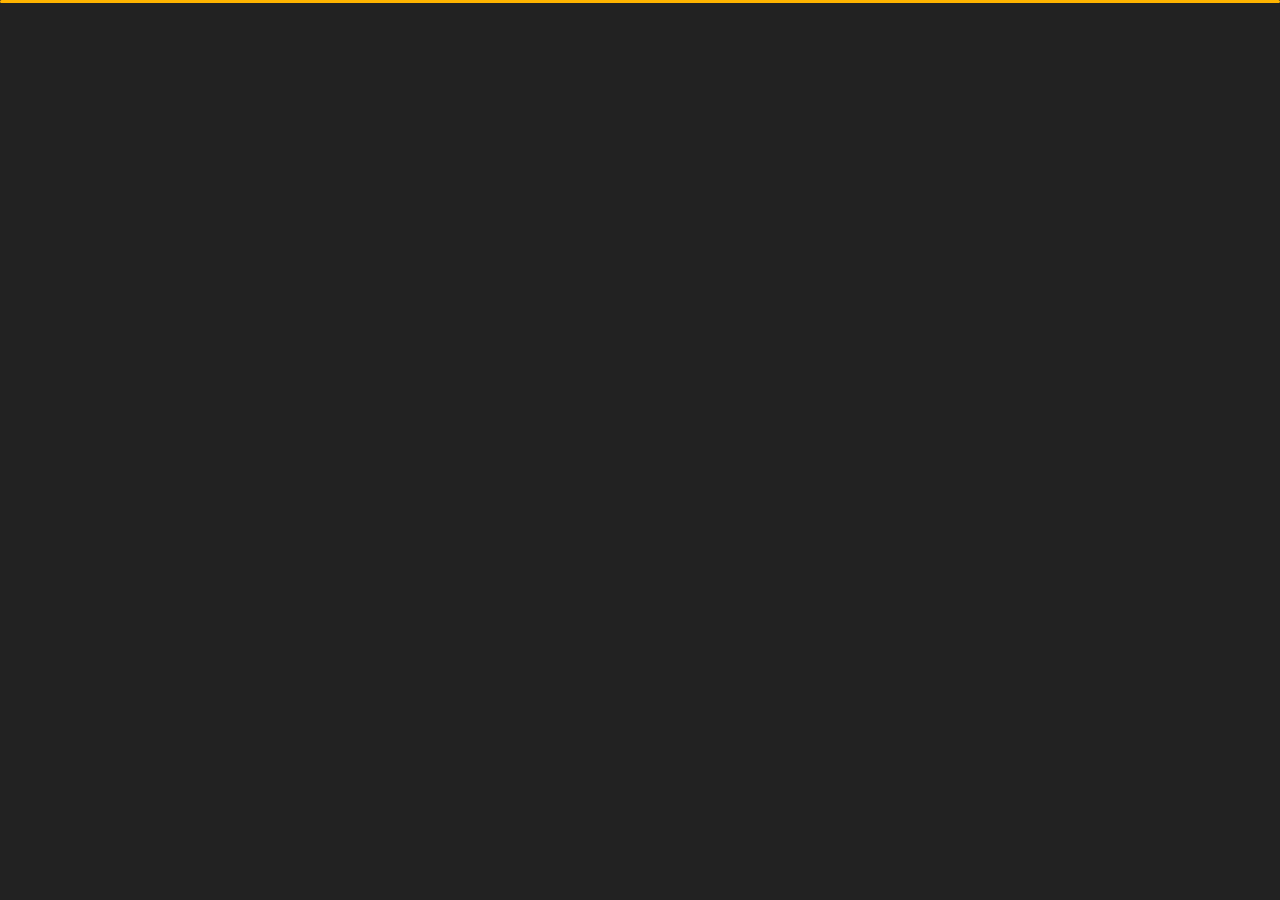
<file: blog-post.html>
<!DOCTYPE html>
<html lang="en">


<head>
    <meta charset="utf-8">
    <title>Blog - Personal Portfolio</title>
    <meta name="viewport" content="width=device-width, initial-scale=1">

    <!-- Template Google Fonts -->
    <link href="https://fonts.googleapis.com/css?family=Poppins:400,400i,500,500i,600,600i,700,700i,800,800i,900,900i" rel="stylesheet">
    <link href="https://fonts.googleapis.com/css?family=Open+Sans:300,400,400i,600,600i,700" rel="stylesheet">

    <!-- Template CSS Files -->
    <link href="css/bootstrap.min.css" rel="stylesheet">
    <link href="css/preloader.min.css" rel="stylesheet">
    <link href="css/circle.css" rel="stylesheet">
    <link href="css/font-awesome.min.css" rel="stylesheet">
    <link href="css/fm.revealator.jquery.min.css" rel="stylesheet">
    <link href="css/style.css" rel="stylesheet">

    <!-- CSS Skin File -->
    <link href="css/skins/yellow.css" rel="stylesheet">

    <!-- Live Style Switcher - demo only -->
    <link rel="alternate stylesheet" type="text/css" title="blue" href="css/skins/blue.css" />
    <link rel="alternate stylesheet" type="text/css" title="green" href="css/skins/green.css" />
    <link rel="alternate stylesheet" type="text/css" title="yellow" href="css/skins/yellow.css" />
    <link rel="alternate stylesheet" type="text/css" title="blueviolet" href="css/skins/blueviolet.css" />
    <link rel="alternate stylesheet" type="text/css" title="goldenrod" href="css/skins/goldenrod.css" />
    <link rel="alternate stylesheet" type="text/css" title="magenta" href="css/skins/magenta.css" />
    <link rel="alternate stylesheet" type="text/css" title="orange" href="css/skins/orange.css" />
    <link rel="alternate stylesheet" type="text/css" title="purple" href="css/skins/purple.css" />
    <link rel="alternate stylesheet" type="text/css" title="red" href="css/skins/red.css" />
    <link rel="alternate stylesheet" type="text/css" title="yellowgreen" href="css/skins/yellowgreen.css" />
    <link rel="stylesheet" type="text/css" href="css/styleswitcher.css" />

    <!-- Modernizr JS File -->
    <script src="js/modernizr.custom.js"></script>
</head>

<body class="blog-post">
<!-- Live Style Switcher Starts - demo only -->
<div id="switcher" class="">
    <div class="content-switcher">
        <h4>STYLE SWITCHER</h4>
        <ul>
            <li>
                <a href="#" onclick="setActiveStyleSheet('purple');" title="purple" class="color"><img src="img/styleswitcher/purple.png" alt="purple"/></a>
            </li>
            <li>
                <a href="#" onclick="setActiveStyleSheet('red');" title="red" class="color"><img src="img/styleswitcher/red.png" alt="red"/></a>
            </li>
            <li>
                <a href="#" onclick="setActiveStyleSheet('blueviolet');" title="blueviolet" class="color"><img src="img/styleswitcher/blueviolet.png" alt="blueviolet"/></a>
            </li>
            <li>
                <a href="#" onclick="setActiveStyleSheet('blue');" title="blue" class="color"><img src="img/styleswitcher/blue.png" alt="blue"/></a>
            </li>
            <li>
                <a href="#" onclick="setActiveStyleSheet('goldenrod');" title="goldenrod" class="color"><img src="img/styleswitcher/goldenrod.png" alt="goldenrod"/></a>
            </li>
            <li>
                <a href="#" onclick="setActiveStyleSheet('magenta');" title="magenta" class="color"><img src="img/styleswitcher/magenta.png" alt="magenta"/></a>
            </li>
            <li>
                <a href="#" onclick="setActiveStyleSheet('yellowgreen');" title="yellowgreen" class="color"><img src="img/styleswitcher/yellowgreen.png" alt="yellowgreen"/></a>
            </li>
            <li>
                <a href="#" onclick="setActiveStyleSheet('orange');" title="orange" class="color"><img src="img/styleswitcher/orange.png" alt="orange"/></a>
            </li>
            <li>
                <a href="#" onclick="setActiveStyleSheet('green');" title="green" class="color"><img src="img/styleswitcher/green.png" alt="green"/></a>
            </li>
            <li>
                <a href="#" onclick="setActiveStyleSheet('yellow');" title="yellow" class="color"><img src="img/styleswitcher/yellow.png" alt="yellow"/></a>
            </li>
        </ul>

       <div id="hideSwitcher">&times;</div>
    </div>
</div>
<div id="showSwitcher" class="styleSecondColor"><i class="fa fa-cog fa-spin"></i></div>
<!-- Live Style Switcher Ends - demo only -->
<!-- Header Starts -->
<header class="header" id="navbar-collapse-toggle">
    <!-- Fixed Navigation Starts -->
    <ul class="icon-menu d-none d-lg-block revealator-slideup revealator-once revealator-delay1">
        <li class="icon-box">
            <i class="fa fa-home"></i>
            <a href="index.html">
                <h2>Home</h2>
            </a>
        </li>
        <li class="icon-box">
            <i class="fa fa-user"></i>
            <a href="about.html">
                <h2>About</h2>
            </a>
        </li>
        <li class="icon-box">
            <i class="fa fa-briefcase"></i>
            <a href="portfolio.html">
                <h2>Portfolio</h2>
            </a>
        </li>
        <li class="icon-box">
            <i class="fa fa-envelope-open"></i>
            <a href="contact.html">
                <h2>Contact</h2>
            </a>
        </li>
        <li class="icon-box active">
            <i class="fa fa-comments"></i>
            <a href="blog.html">
                <h2>Blog</h2>
            </a>
        </li>
    </ul>
    <!-- Fixed Navigation Ends -->
    <!-- Mobile Menu Starts -->
    <nav role="navigation" class="d-block d-lg-none">
        <div id="menuToggle">
            <input type="checkbox" />
            <span></span>
            <span></span>
            <span></span>
            <ul class="list-unstyled" id="menu">
                <li><a href="index.html"><i class="fa fa-home"></i><span>Home</span></a></li>
                <li><a href="about.html"><i class="fa fa-user"></i><span>About</span></a></li>
                <li><a href="portfolio.html"><i class="fa fa-folder-open"></i><span>Portfolio</span></a></li>
                <li><a href="contact.html"><i class="fa fa-envelope-open"></i><span>Contact</span></a></li>
                <li class="active"><a href="blog.html"><i class="fa fa-comments"></i><span>Blog</span></a></li>
            </ul>
        </div>
    </nav>
    <!-- Mobile Menu Ends -->
</header>
<!-- Header Ends -->
<!-- Page Title Starts -->
<section class="title-section text-left text-sm-center revealator-slideup revealator-once revealator-delay1">
    <h1>my <span>blog</span></h1>
    <span class="title-bg">posts</span>
</section>
<!-- Page Title Ends -->
<!-- Main Content Starts -->
<section class="main-content revealator-slideup revealator-once revealator-delay1">
    <div class="container">
        <div class="row">
            <!-- Article Starts -->
            <article class="col-12">
                <!-- Meta Starts -->
                <div class="meta open-sans-font">
                    <span><i class="fa fa-user"></i> Aditya</span>
                    <span class="date"><i class="fa fa-calendar"></i> 2 April 2022</span>
                    <span><i class="fa fa-tags"></i> Student & developer</span>
                </div>
                <!-- Meta Ends -->
                <!-- Article Content Starts -->
                <h1 class="text-uppercase text-capitalize">Soon..</h1>
                <img src="img/blog/blog-post-1.jpg" class="img-fluid" alt="Blog image"/>
                <div class="blog-excerpt open-sans-font pb-5">
                    <p>Coming Soon...</p>
                    
                </div>
                <!-- Article Content Ends -->
            </article>
            <!-- Article Ends -->
        </div>
    </div>
</section>
<!-- Template JS Files -->
<script src="js/jquery-3.5.0.min.js"></script>
<script src="js/styleswitcher.js"></script>
<script src="js/preloader.min.js"></script>
<script src="js/fm.revealator.jquery.min.js"></script>
<script src="js/imagesloaded.pkgd.min.js"></script>
<script src="js/masonry.pkgd.min.js"></script>
<script src="js/classie.js"></script>
<script src="js/cbpGridGallery.js"></script>
<script src="js/jquery.hoverdir.js"></script>
<script src="js/popper.min.js"></script>
<script src="js/bootstrap.js"></script>
<script src="js/custom.js"></script>

</body>


</html>
</file>
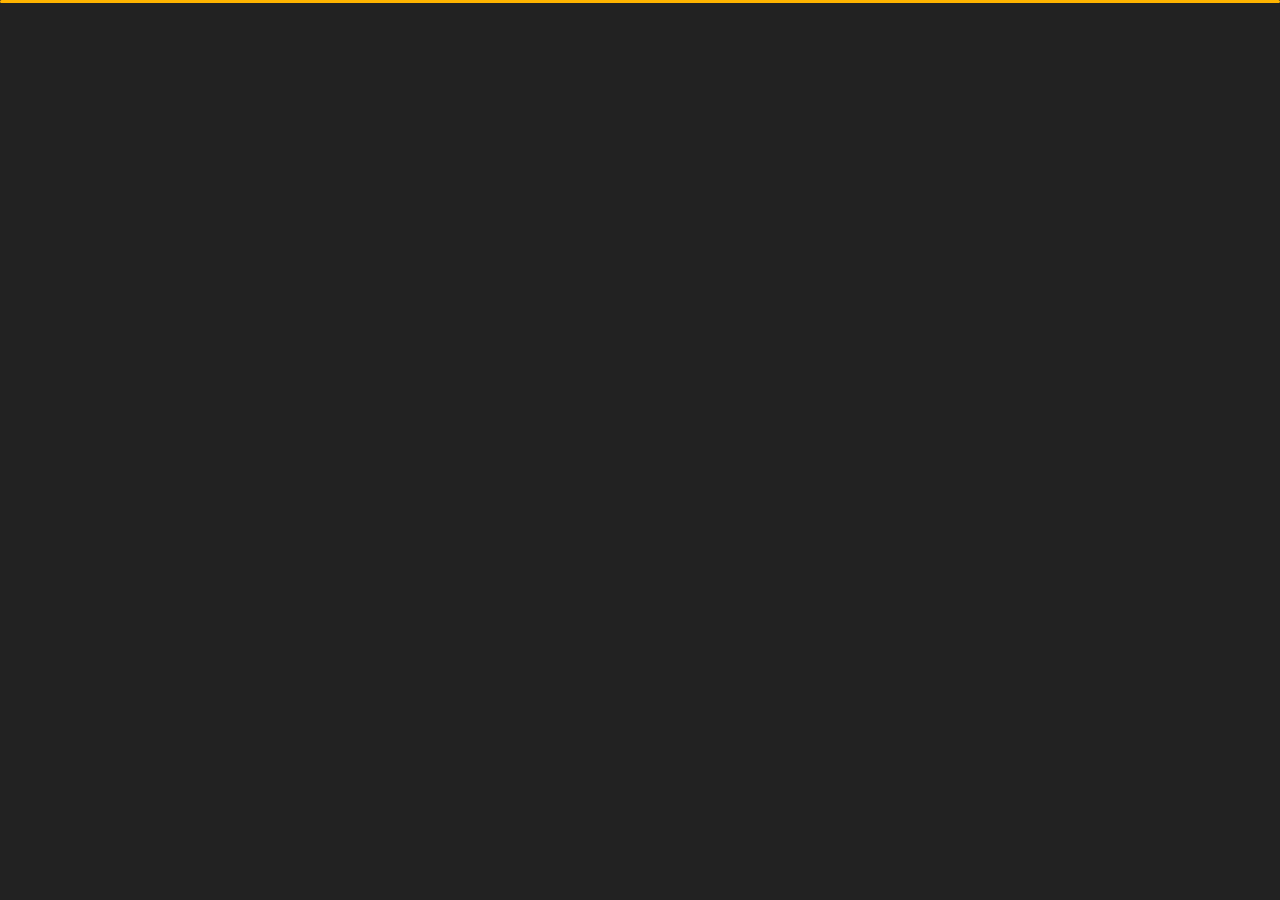
<file: blog.html>
﻿<!DOCTYPE html>
<html lang="en">


<head>
    <meta charset="utf-8">
    <title>Blog - Personal Portfolio</title>
    <meta name="viewport" content="width=device-width, initial-scale=1">

    <!-- Template Google Fonts -->
    <link href="https://fonts.googleapis.com/css?family=Poppins:400,400i,500,500i,600,600i,700,700i,800,800i,900,900i" rel="stylesheet">
    <link href="https://fonts.googleapis.com/css?family=Open+Sans:300,400,400i,600,600i,700" rel="stylesheet">

    <!-- Template CSS Files -->
    <link href="css/bootstrap.min.css" rel="stylesheet">
    <link href="css/preloader.min.css" rel="stylesheet">
    <link href="css/circle.css" rel="stylesheet">
    <link href="css/font-awesome.min.css" rel="stylesheet">
    <link href="css/fm.revealator.jquery.min.css" rel="stylesheet">
    <link href="css/style.css" rel="stylesheet">

    <!-- CSS Skin File -->
    <link href="css/skins/yellow.css" rel="stylesheet">

    <!-- Live Style Switcher - demo only -->
    <link rel="alternate stylesheet" type="text/css" title="blue" href="css/skins/blue.css" />
    <link rel="alternate stylesheet" type="text/css" title="green" href="css/skins/green.css" />
    <link rel="alternate stylesheet" type="text/css" title="yellow" href="css/skins/yellow.css" />
    <link rel="alternate stylesheet" type="text/css" title="blueviolet" href="css/skins/blueviolet.css" />
    <link rel="alternate stylesheet" type="text/css" title="goldenrod" href="css/skins/goldenrod.css" />
    <link rel="alternate stylesheet" type="text/css" title="magenta" href="css/skins/magenta.css" />
    <link rel="alternate stylesheet" type="text/css" title="orange" href="css/skins/orange.css" />
    <link rel="alternate stylesheet" type="text/css" title="purple" href="css/skins/purple.css" />
    <link rel="alternate stylesheet" type="text/css" title="red" href="css/skins/red.css" />
    <link rel="alternate stylesheet" type="text/css" title="yellowgreen" href="css/skins/yellowgreen.css" />
    <link rel="stylesheet" type="text/css" href="css/styleswitcher.css" />

    <!-- Modernizr JS File -->
    <script src="js/modernizr.custom.js"></script>
</head>

<body class="blog">
<!-- Live Style Switcher Starts - demo only -->
<div id="switcher" class="">
    <div class="content-switcher">
        <h4>STYLE SWITCHER</h4>
        <ul>
            <li>
                <a href="#" onclick="setActiveStyleSheet('purple');" title="purple" class="color"><img src="img/styleswitcher/purple.png" alt="purple"/></a>
            </li>
            <li>
                <a href="#" onclick="setActiveStyleSheet('red');" title="red" class="color"><img src="img/styleswitcher/red.png" alt="red"/></a>
            </li>
            <li>
                <a href="#" onclick="setActiveStyleSheet('blueviolet');" title="blueviolet" class="color"><img src="img/styleswitcher/blueviolet.png" alt="blueviolet"/></a>
            </li>
            <li>
                <a href="#" onclick="setActiveStyleSheet('blue');" title="blue" class="color"><img src="img/styleswitcher/blue.png" alt="blue"/></a>
            </li>
            <li>
                <a href="#" onclick="setActiveStyleSheet('goldenrod');" title="goldenrod" class="color"><img src="img/styleswitcher/goldenrod.png" alt="goldenrod"/></a>
            </li>
            <li>
                <a href="#" onclick="setActiveStyleSheet('magenta');" title="magenta" class="color"><img src="img/styleswitcher/magenta.png" alt="magenta"/></a>
            </li>
            <li>
                <a href="#" onclick="setActiveStyleSheet('yellowgreen');" title="yellowgreen" class="color"><img src="img/styleswitcher/yellowgreen.png" alt="yellowgreen"/></a>
            </li>
            <li>
                <a href="#" onclick="setActiveStyleSheet('orange');" title="orange" class="color"><img src="img/styleswitcher/orange.png" alt="orange"/></a>
            </li>
            <li>
                <a href="#" onclick="setActiveStyleSheet('green');" title="green" class="color"><img src="img/styleswitcher/green.png" alt="green"/></a>
            </li>
            <li>
                <a href="#" onclick="setActiveStyleSheet('yellow');" title="yellow" class="color"><img src="img/styleswitcher/yellow.png" alt="yellow"/></a>
            </li>
        </ul>

       <div id="hideSwitcher">&times;</div>
    </div>
</div>
<div id="showSwitcher" class="styleSecondColor"><i class="fa fa-cog fa-spin"></i></div>
<!-- Live Style Switcher Ends - demo only -->
<!-- Header Starts -->
<header class="header" id="navbar-collapse-toggle">
    <!-- Fixed Navigation Starts -->
    <ul class="icon-menu d-none d-lg-block revealator-slideup revealator-once revealator-delay1">
        <li class="icon-box">
            <i class="fa fa-home"></i>
            <a href="index.html">
                <h2>Home</h2>
            </a>
        </li>
        <li class="icon-box">
            <i class="fa fa-user"></i>
            <a href="about.html">
                <h2>About</h2>
            </a>
        </li>
        <li class="icon-box">
            <i class="fa fa-briefcase"></i>
            <a href="portfolio.html">
                <h2>Portfolio</h2>
            </a>
        </li>
        <li class="icon-box">
            <i class="fa fa-envelope-open"></i>
            <a href="contact.html">
                <h2>Contact</h2>
            </a>
        </li>
        <li class="icon-box active">
            <i class="fa fa-comments"></i>
            <a href="blog.html">
                <h2>Blog</h2>
            </a>
        </li>
    </ul>
    <!-- Fixed Navigation Ends -->
    <!-- Mobile Menu Starts -->
    <nav role="navigation" class="d-block d-lg-none">
        <div id="menuToggle">
            <input type="checkbox" />
            <span></span>
            <span></span>
            <span></span>
            <ul class="list-unstyled" id="menu">
                <li><a href="index.html"><i class="fa fa-home"></i><span>Home</span></a></li>
                <li><a href="about.html"><i class="fa fa-user"></i><span>About</span></a></li>
                <li><a href="portfolio.html"><i class="fa fa-folder-open"></i><span>Portfolio</span></a></li>
                <li><a href="contact.html"><i class="fa fa-envelope-open"></i><span>Contact</span></a></li>
                <li class="active"><a href="blog.html"><i class="fa fa-comments"></i><span>Blog</span></a></li>
            </ul>
        </div>
    </nav>
    <!-- Mobile Menu Ends -->
</header>
<!-- Header Ends -->
<!-- Page Title Starts -->
<section class="title-section text-left text-sm-center revealator-slideup revealator-once revealator-delay1">
    <h1>my <span>blog</span></h1>
    <span class="title-bg">posts</span>
</section>
<!-- Page Title Ends -->
<!-- Main Content Starts -->
<section class="main-content revealator-slideup revealator-once revealator-delay1">
    <div class="container">
        <!-- Articles Starts -->
        <div class="row">
            <!-- Article Starts -->
            <div class="col-12 col-md-6 col-lg-6 col-xl-4 mb-30">
                <article class="post-container">
                    <div class="post-thumb">
                        <a href="blog-post.html" class="d-block position-relative overflow-hidden">
                            <img src="img/blog/blog-post-1.jpg" class="img-fluid" alt="Blog Post">
                        </a>
                    </div>
                    <div class="post-content">
                        <div class="entry-header">
                            <h3><a href="blog-post.html">Coming soon..</a></h3>
                        </div>
                        <div class="entry-content open-sans-font">
                            <p>Soon..
                            </p>
                        </div>
                    </div>
                </article>
            </div>
            <!-- Article Ends -->
            <!-- Article Starts -->
           
            <!-- Pagination Ends -->
        </div>
        <!-- Articles Ends -->
    </div>

</section>

<!-- Template JS Files -->
<script src="js/jquery-3.5.0.min.js"></script>
<script src="js/styleswitcher.js"></script>
<script src="js/preloader.min.js"></script>
<script src="js/fm.revealator.jquery.min.js"></script>
<script src="js/imagesloaded.pkgd.min.js"></script>
<script src="js/masonry.pkgd.min.js"></script>
<script src="js/classie.js"></script>
<script src="js/cbpGridGallery.js"></script>
<script src="js/jquery.hoverdir.js"></script>
<script src="js/popper.min.js"></script>
<script src="js/bootstrap.js"></script>
<script src="js/custom.js"></script>

</body>


</html>
</file>
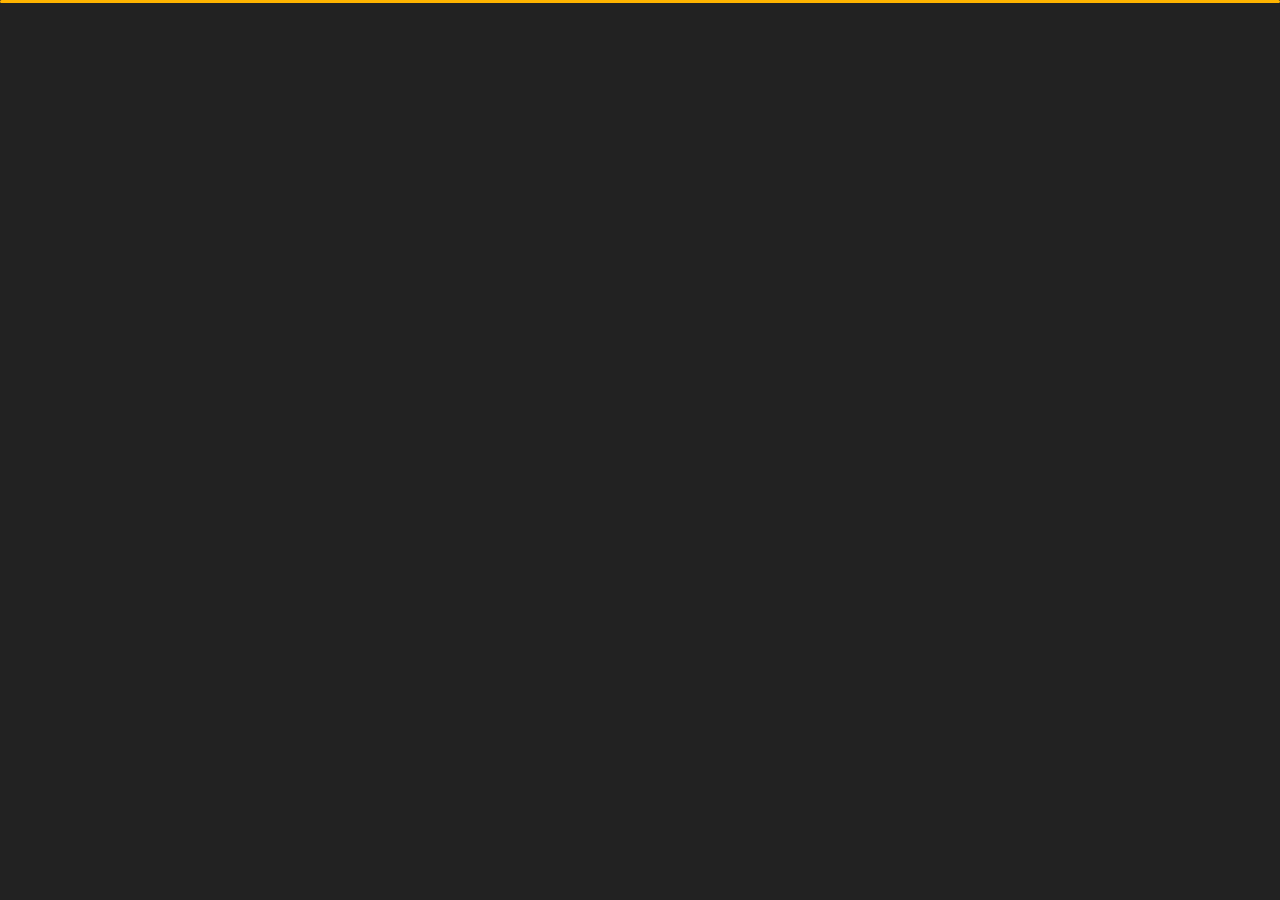
<file: contact.html>
<!DOCTYPE html>
<html lang="en">


<head>
    <meta charset="utf-8">
    <title>Contact - Personal Portfolio</title>
    <meta name="viewport" content="width=device-width, initial-scale=1">

    <!-- Template Google Fonts -->
    <link href="https://fonts.googleapis.com/css?family=Poppins:400,400i,500,500i,600,600i,700,700i,800,800i,900,900i" rel="stylesheet">
    <link href="https://fonts.googleapis.com/css?family=Open+Sans:300,400,400i,600,600i,700" rel="stylesheet">

    <!-- Template CSS Files -->
    <link href="css/bootstrap.min.css" rel="stylesheet">
    <link href="css/preloader.min.css" rel="stylesheet">
    <link href="css/circle.css" rel="stylesheet">
    <link href="css/font-awesome.min.css" rel="stylesheet">
    <link href="css/fm.revealator.jquery.min.css" rel="stylesheet">
    <link href="css/style.css" rel="stylesheet">

    <!-- CSS Skin File -->
    <link href="css/skins/yellow.css" rel="stylesheet">

    <!-- Live Style Switcher - demo only -->
    <link rel="alternate stylesheet" type="text/css" title="blue" href="css/skins/blue.css" />
    <link rel="alternate stylesheet" type="text/css" title="green" href="css/skins/green.css" />
    <link rel="alternate stylesheet" type="text/css" title="yellow" href="css/skins/yellow.css" />
    <link rel="alternate stylesheet" type="text/css" title="blueviolet" href="css/skins/blueviolet.css" />
    <link rel="alternate stylesheet" type="text/css" title="goldenrod" href="css/skins/goldenrod.css" />
    <link rel="alternate stylesheet" type="text/css" title="magenta" href="css/skins/magenta.css" />
    <link rel="alternate stylesheet" type="text/css" title="orange" href="css/skins/orange.css" />
    <link rel="alternate stylesheet" type="text/css" title="purple" href="css/skins/purple.css" />
    <link rel="alternate stylesheet" type="text/css" title="red" href="css/skins/red.css" />
    <link rel="alternate stylesheet" type="text/css" title="yellowgreen" href="css/skins/yellowgreen.css" />
    <link rel="stylesheet" type="text/css" href="css/styleswitcher.css" />

    <!-- Modernizr JS File -->
    <script src="js/modernizr.custom.js"></script>
</head>

<body class="contact">
<!-- Live Style Switcher Starts - demo only -->
<div id="switcher" class="">
    <div class="content-switcher">
        <h4>STYLE SWITCHER</h4>
        <ul>
            <li>
                <a href="#" onclick="setActiveStyleSheet('purple');" title="purple" class="color"><img src="img/styleswitcher/purple.png" alt="purple"/></a>
            </li>
            <li>
                <a href="#" onclick="setActiveStyleSheet('red');" title="red" class="color"><img src="img/styleswitcher/red.png" alt="red"/></a>
            </li>
            <li>
                <a href="#" onclick="setActiveStyleSheet('blueviolet');" title="blueviolet" class="color"><img src="img/styleswitcher/blueviolet.png" alt="blueviolet"/></a>
            </li>
            <li>
                <a href="#" onclick="setActiveStyleSheet('blue');" title="blue" class="color"><img src="img/styleswitcher/blue.png" alt="blue"/></a>
            </li>
            <li>
                <a href="#" onclick="setActiveStyleSheet('goldenrod');" title="goldenrod" class="color"><img src="img/styleswitcher/goldenrod.png" alt="goldenrod"/></a>
            </li>
            <li>
                <a href="#" onclick="setActiveStyleSheet('magenta');" title="magenta" class="color"><img src="img/styleswitcher/magenta.png" alt="magenta"/></a>
            </li>
            <li>
                <a href="#" onclick="setActiveStyleSheet('yellowgreen');" title="yellowgreen" class="color"><img src="img/styleswitcher/yellowgreen.png" alt="yellowgreen"/></a>
            </li>
            <li>
                <a href="#" onclick="setActiveStyleSheet('orange');" title="orange" class="color"><img src="img/styleswitcher/orange.png" alt="orange"/></a>
            </li>
            <li>
                <a href="#" onclick="setActiveStyleSheet('green');" title="green" class="color"><img src="img/styleswitcher/green.png" alt="green"/></a>
            </li>
            <li>
                <a href="#" onclick="setActiveStyleSheet('yellow');" title="yellow" class="color"><img src="img/styleswitcher/yellow.png" alt="yellow"/></a>
            </li>
        </ul>

        <div id="hideSwitcher">&times;</div>
    </div>
</div>
<div id="showSwitcher" class="styleSecondColor"><i class="fa fa-cog fa-spin"></i></div>
<!-- Live Style Switcher Ends - demo only -->
<!-- Header Starts -->
<header class="header" id="navbar-collapse-toggle">
    <!-- Fixed Navigation Starts -->
    <ul class="icon-menu d-none d-lg-block revealator-slideup revealator-once revealator-delay1">
        <li class="icon-box">
            <i class="fa fa-home"></i>
            <a href="index.html">
                <h2>Home</h2>
            </a>
        </li>
        <li class="icon-box">
            <i class="fa fa-user"></i>
            <a href="about.html">
                <h2>About</h2>
            </a>
        </li>
        <li class="icon-box">
            <i class="fa fa-briefcase"></i>
            <a href="portfolio.html">
                <h2>Portfolio</h2>
            </a>
        </li>
        <li class="icon-box active">
            <i class="fa fa-envelope-open"></i>
            <a href="contact.html">
                <h2>Contact</h2>
            </a>
        </li>
        <li class="icon-box">
            <i class="fa fa-comments"></i>
            <a href="blog.html">
                <h2>Blog</h2>
            </a>
        </li>
    </ul>
    <!-- Fixed Navigation Ends -->
    <!-- Mobile Menu Starts -->
    <nav role="navigation" class="d-block d-lg-none">
        <div id="menuToggle">
            <input type="checkbox" />
            <span></span>
            <span></span>
            <span></span>
            <ul class="list-unstyled" id="menu">
                <li><a href="index.html"><i class="fa fa-home"></i><span>Home</span></a></li>
                <li><a href="about.html"><i class="fa fa-user"></i><span>About</span></a></li>
                <li><a href="portfolio.html"><i class="fa fa-folder-open"></i><span>Portfolio</span></a></li>
                <li class="active"><a href="contact.html"><i class="fa fa-envelope-open"></i><span>Contact</span></a></li>
                <li><a href="blog.html"><i class="fa fa-comments"></i><span>Blog</span></a></li>
            </ul>
        </div>
    </nav>
    <!-- Mobile Menu Ends -->
</header>
<!-- Header Ends -->
<!-- Page Title Starts -->
<section class="title-section text-left text-sm-center revealator-slideup revealator-once revealator-delay1">
    <h1>get in <span>touch</span></h1>
    <span class="title-bg">contact</span>
</section>
<!-- Page Title Ends -->
<!-- Main Content Starts -->
<section class="main-content revealator-slideup revealator-once revealator-delay1">
    <div class="container">
        <div class="row">
            <!-- Left Side Starts -->
            <div class="col-12 col-lg-4">
                <h3 class="text-uppercase custom-title mb-0 ft-wt-600 pb-3">Don't be shy !</h3>
                <p class="open-sans-font mb-3">Feel free to get in touch with me. I am always open to discussing new projects, creative ideas.</p>
                <p class="open-sans-font custom-span-contact position-relative">
                    <i class="fa fa-envelope-open position-absolute"></i>
                    <span class="d-block">mail me</span>Adityarraj01@gmail.com
                </p>
              
                <ul class="social list-unstyled pt-1 mb-5">
                    <li class="facebook"><a title="Facebook" href="#"><i class="fa fa-facebook"></i></a>
                    </li>
                    <li class="twitter"><a title="Twitter" href="#"><i class="fa fa-twitter"></i></a>
                    </li>
                    <li class="youtube"><a title="Youtube" href="#"><i class="fa fa-youtube"></i></a>
                    </li>
                    <li class="dribbble"><a title="Dribbble" href="#"><i class="fa fa-dribbble"></i></a>
                    </li>
                </ul>
            </div>
            <!-- Left Side Ends -->
            <!-- Contact Form Starts -->
            <div class="col-12 col-lg-8">
                <form action="https://formsubmit.co/Adityarraj01@gmail.com" method="POST" />
                    <div class="contactform">
                        <div class="row">
                            <div class="col-12 col-md-4">
                                <input type="text" name="name" placeholder="YOUR NAME">
                            </div>
                            <div class="col-12 col-md-4">
                                <input type="email" name="email" placeholder="YOUR EMAIL">
                            </div>
                            <div class="col-12 col-md-4">
                                <input type="text" name="subject" placeholder="YOUR SUBJECT">
                            </div>
                            <div class="col-12">
                                <textarea name="message" placeholder="YOUR MESSAGE"></textarea>
                                <button type="submit" class="btn btn-contact">Send Message</button>
                            </div>
                            <div class="col-12 form-message">
                                <span class="output_message text-center font-weight-600 text-uppercase"></span>
                            </div>
                        </div>
                    </div>
                </form>
            </div>
            <!-- Contact Form Ends -->
        </div>
    </div>

</section>
<!-- Template JS Files -->
<script src="js/jquery-3.5.0.min.js"></script>
<script src="js/styleswitcher.js"></script>
<script src="js/preloader.min.js"></script>
<script src="js/fm.revealator.jquery.min.js"></script>
<script src="js/imagesloaded.pkgd.min.js"></script>
<script src="js/masonry.pkgd.min.js"></script>
<script src="js/classie.js"></script>
<script src="js/cbpGridGallery.js"></script>
<script src="js/jquery.hoverdir.js"></script>
<script src="js/popper.min.js"></script>
<script src="js/bootstrap.js"></script>
<script src="js/custom.js"></script>

<!-- Contace response -->


</body>


</html>
</file>
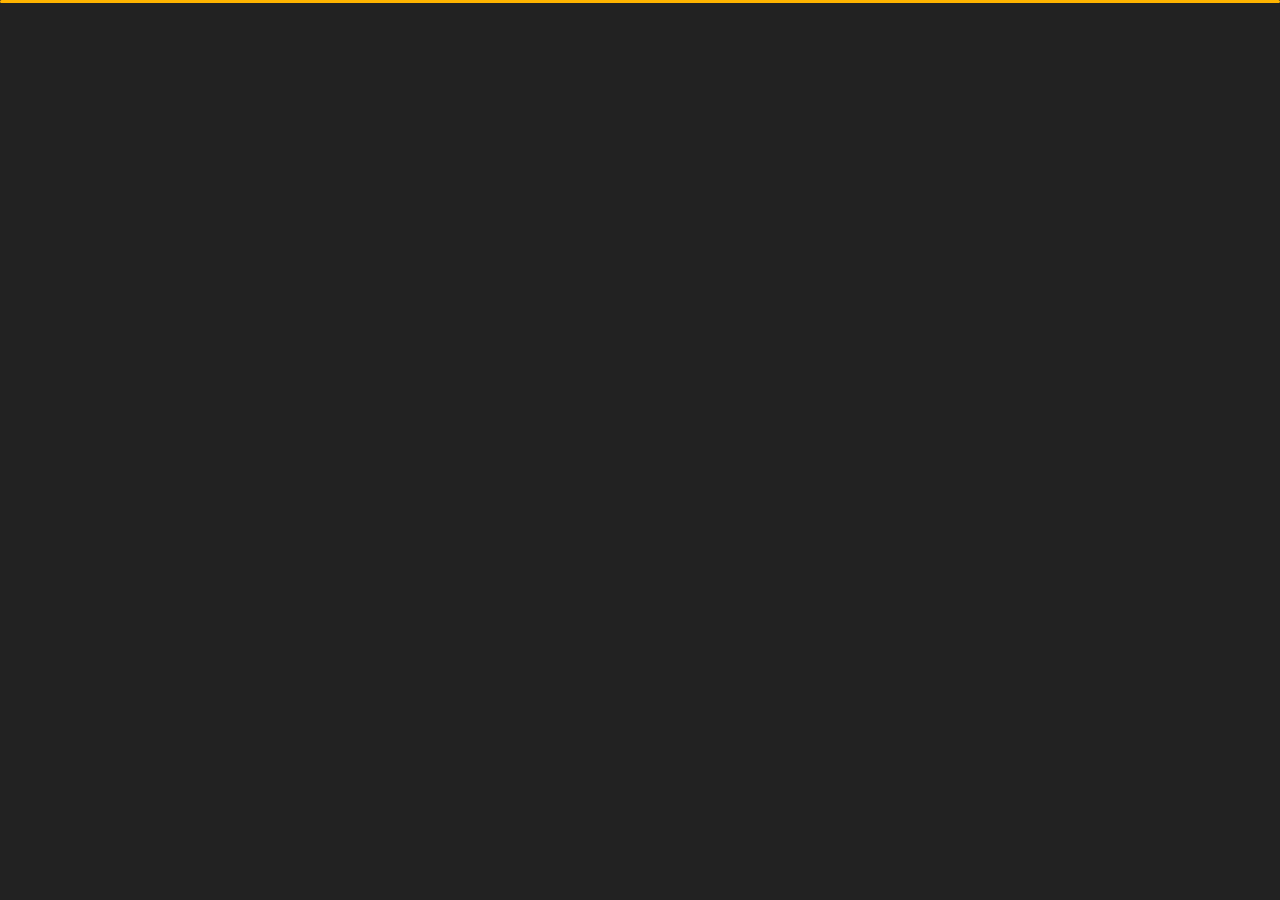
<file: portfolio.html>
<!DOCTYPE html>
<html lang="en">


<head>
    <meta charset="utf-8">
    <title>Portfolio -  Personal Portfolio</title>
    <meta name="viewport" content="width=device-width, initial-scale=1">

    <!-- Template Google Fonts -->
    <link href="https://fonts.googleapis.com/css?family=Poppins:400,400i,500,500i,600,600i,700,700i,800,800i,900,900i" rel="stylesheet">
    <link href="https://fonts.googleapis.com/css?family=Open+Sans:300,400,400i,600,600i,700" rel="stylesheet">

    <!-- Template CSS Files -->
    <link href="css/bootstrap.min.css" rel="stylesheet">
    <link href="css/preloader.min.css" rel="stylesheet">
    <link href="css/circle.css" rel="stylesheet">
    <link href="css/font-awesome.min.css" rel="stylesheet">
    <link href="css/fm.revealator.jquery.min.css" rel="stylesheet">
    <link href="css/style.css" rel="stylesheet">

    <!-- CSS Skin File -->
    <link href="css/skins/yellow.css" rel="stylesheet">

    <!-- Live Style Switcher - demo only -->
    <link rel="alternate stylesheet" type="text/css" title="blue" href="css/skins/blue.css" />
    <link rel="alternate stylesheet" type="text/css" title="green" href="css/skins/green.css" />
    <link rel="alternate stylesheet" type="text/css" title="yellow" href="css/skins/yellow.css" />
    <link rel="alternate stylesheet" type="text/css" title="blueviolet" href="css/skins/blueviolet.css" />
    <link rel="alternate stylesheet" type="text/css" title="goldenrod" href="css/skins/goldenrod.css" />
    <link rel="alternate stylesheet" type="text/css" title="magenta" href="css/skins/magenta.css" />
    <link rel="alternate stylesheet" type="text/css" title="orange" href="css/skins/orange.css" />
    <link rel="alternate stylesheet" type="text/css" title="purple" href="css/skins/purple.css" />
    <link rel="alternate stylesheet" type="text/css" title="red" href="css/skins/red.css" />
    <link rel="alternate stylesheet" type="text/css" title="yellowgreen" href="css/skins/yellowgreen.css" />
    <link rel="stylesheet" type="text/css" href="css/styleswitcher.css" />

    <!-- Modernizr JS File -->
    <script src="js/modernizr.custom.js"></script>
</head>

<body class="portfolio">
<!-- Live Style Switcher Starts - demo only -->
<div id="switcher" class="">
    <div class="content-switcher">
        <h4>STYLE SWITCHER</h4>
        <ul>
            <li>
                <a href="#" onclick="setActiveStyleSheet('purple');" title="purple" class="color"><img src="img/styleswitcher/purple.png" alt="purple"/></a>
            </li>
            <li>
                <a href="#" onclick="setActiveStyleSheet('red');" title="red" class="color"><img src="img/styleswitcher/red.png" alt="red"/></a>
            </li>
            <li>
                <a href="#" onclick="setActiveStyleSheet('blueviolet');" title="blueviolet" class="color"><img src="img/styleswitcher/blueviolet.png" alt="blueviolet"/></a>
            </li>
            <li>
                <a href="#" onclick="setActiveStyleSheet('blue');" title="blue" class="color"><img src="img/styleswitcher/blue.png" alt="blue"/></a>
            </li>
            <li>
                <a href="#" onclick="setActiveStyleSheet('goldenrod');" title="goldenrod" class="color"><img src="img/styleswitcher/goldenrod.png" alt="goldenrod"/></a>
            </li>
            <li>
                <a href="#" onclick="setActiveStyleSheet('magenta');" title="magenta" class="color"><img src="img/styleswitcher/magenta.png" alt="magenta"/></a>
            </li>
            <li>
                <a href="#" onclick="setActiveStyleSheet('yellowgreen');" title="yellowgreen" class="color"><img src="img/styleswitcher/yellowgreen.png" alt="yellowgreen"/></a>
            </li>
            <li>
                <a href="#" onclick="setActiveStyleSheet('orange');" title="orange" class="color"><img src="img/styleswitcher/orange.png" alt="orange"/></a>
            </li>
            <li>
                <a href="#" onclick="setActiveStyleSheet('green');" title="green" class="color"><img src="img/styleswitcher/green.png" alt="green"/></a>
            </li>
            <li>
                <a href="#" onclick="setActiveStyleSheet('yellow');" title="yellow" class="color"><img src="img/styleswitcher/yellow.png" alt="yellow"/></a>
            </li>
        </ul>

        <div id="hideSwitcher">&times;</div>
    </div>
</div>
<div id="showSwitcher" class="styleSecondColor"><i class="fa fa-cog fa-spin"></i></div>
<!-- Live Style Switcher Ends - demo only -->
<!-- Header Starts -->
<header class="header" id="navbar-collapse-toggle">
    <!-- Fixed Navigation Starts -->
    <ul class="icon-menu d-none d-lg-block revealator-slideup revealator-once revealator-delay1">
        <li class="icon-box">
            <i class="fa fa-home"></i>
            <a href="index.html">
                <h2>Home</h2>
            </a>
        </li>
        <li class="icon-box">
            <i class="fa fa-user"></i>
            <a href="about.html">
                <h2>About</h2>
            </a>
        </li>
        <li class="icon-box active">
            <i class="fa fa-briefcase"></i>
            <a href="portfolio.html">
                <h2>Portfolio</h2>
            </a>
        </li>
        <li class="icon-box">
            <i class="fa fa-envelope-open"></i>
            <a href="contact.html">
                <h2>Contact</h2>
            </a>
        </li>
        <li class="icon-box">
            <i class="fa fa-comments"></i>
            <a href="blog.html">
                <h2>Blog</h2>
            </a>
        </li>
    </ul>
    <!-- Fixed Navigation Ends -->
    <!-- Mobile Menu Starts -->
    <nav role="navigation" class="d-block d-lg-none">
        <div id="menuToggle">
            <input type="checkbox" />
            <span></span>
            <span></span>
            <span></span>
            <ul class="list-unstyled" id="menu">
                <li><a href="index.html"><i class="fa fa-home"></i><span>Home</span></a></li>
                <li><a href="about.html"><i class="fa fa-user"></i><span>About</span></a></li>
                <li class="active"><a href="portfolio.html"><i class="fa fa-folder-open"></i><span>Portfolio</span></a></li>
                <li><a href="contact.html"><i class="fa fa-envelope-open"></i><span>Contact</span></a></li>
                <li><a href="blog.html"><i class="fa fa-comments"></i><span>Blog</span></a></li>
            </ul>
        </div>
    </nav>
    <!-- Mobile Menu Ends -->
</header>
<!-- Header Ends -->
<!-- Page Title Starts -->
<section class="title-section text-left text-sm-center revealator-slideup revealator-once revealator-delay1">
    <h1>my <span>portfolio</span></h1>
    <span class="title-bg">works</span>
</section>
<!-- Page Title Ends -->
<!-- Main Content Starts -->
<section class="main-content text-center revealator-slideup revealator-once revealator-delay1">
    <div id="grid-gallery" class="container grid-gallery">
        <!-- Portfolio Grid Starts -->
        <section class="grid-wrap">
            <ul class="row grid">
                <!-- Portfolio Item Starts -->
                <li>
                    <figure>
                        <img src="img/projects/project-1.jpg" alt="Portolio Image" />
                        <div><span>Personal Portfolio</span></div>
                    </figure>
                </li>
                <!-- Portfolio Item Ends -->
                <!-- Portfolio Item Starts -->
                
                <!-- Portfolio Item Ends -->
            </ul>
        </section>
        <!-- Portfolio Grid Ends -->
        <!-- Portfolio Details Starts -->
        <section class="slideshow">
            <ul>
                <!-- Portfolio Item Detail Starts -->
                <li>
                    <figure>
                        <!-- Project Details Starts -->
                        <figcaption>
                            <h3>Personal portfolio</h3>
                            <div class="row open-sans-font">
                                <div class="col-12 col-sm-6 mb-2">
                                    <i class="fa fa-file-text-o pr-2"></i><span class="project-label">Project </span>: <span class="ft-wt-600 uppercase">Website</span>
                                </div>
                                <div class="col-12 col-sm-6 mb-2">
                                    <i class="fa fa-user-o pr-2"></i><span class="project-label">Client </span>: <span class="ft-wt-600 uppercase">Aditya</span>
                                </div>
                                <div class="col-12 col-sm-6 mb-2">
                                    <i class="fa fa-code pr-2"></i><span class="project-label">Langages </span>: <span class="ft-wt-600 uppercase">HTML, CSS, Javascript</span>
                                </div>
                                <div class="col-12 col-sm-6 mb-2">
                                    <i class="fa fa-external-link pr-2"></i><span class="project-label">Preview </span>: <span class="ft-wt-600 uppercase"><a href="#" target="_blank">www.google.com</a></span>
                                    
                                </div>
                            </div>
                        </figcaption>
                        <!-- Project Details Ends -->
                        <!-- Main Project Content Starts -->
                        <img src="img/projects/project-1.jpg" alt="Portolio Image" />
                        <!-- Main Project Content Ends -->
                    </figure>
                </li>
                <!-- Portfolio Item Detail Ends -->
                <!-- Portfolio Item Detail Starts -->
                <li>
                    <figure>
                        <!-- Project Details Starts -->
                        <figcaption>
                            <h3>Youtube Project</h3>
                            <div class="row open-sans-font">
                                <div class="col-6 mb-2">
                                    <i class="fa fa-file-text-o pr-2"></i><span class="project-label">Project </span>: <span class="ft-wt-600 uppercase">Video</span>
                                </div>
                                <div class="col-6 mb-2">
                                    <i class="fa fa-user-o pr-2"></i><span class="project-label">Client </span>: <span class="ft-wt-600 uppercase">Videohive</span>
                                </div>
                                <div class="col-6 mb-2">
                                    <i class="fa fa-code pr-2"></i><span class="project-label">Langages </span>: <span class="ft-wt-600 uppercase">Adobe After Effects</span>
                                </div>
                                <div class="col-6 mb-2">
                                    <i class="fa fa-external-link pr-2"></i><span class="project-label">Preview </span>: <span class="ft-wt-600 uppercase"><a href="#" target="_blank">www.videohive.net</a></span>
                                </div>
                            </div>
                        </figcaption>
                        <!-- Project Details Ends -->
                        <!-- Main Project Content Starts -->
                        <div class="videocontainer">
                            <iframe class="youtube-video" src="https://www.youtube.com/embed/7e90gBu4pas?enablejsapi=1&amp;version=3&amp;playerapiid=ytplayer" allowfullscreen></iframe>
                        </div>
                        <!-- Main Project Content Ends -->
                    </figure>
                </li>
                <!-- Portfolio Item Detail Ends -->
                <!-- Portfolio Item Detail Starts -->
                <li>
                    <figure>
                        <!-- Project Details Starts -->
                        <figcaption>
                            <h3>Slider Project</h3>
                            <div class="row open-sans-font">
                                <div class="col-6 mb-2">
                                    <i class="fa fa-file-text-o pr-2"></i><span class="project-label">Project </span>: <span class="ft-wt-600 uppercase">Website</span>
                                </div>
                                <div class="col-6 mb-2">
                                    <i class="fa fa-user-o pr-2"></i><span class="project-label">Client </span>: <span class="ft-wt-600 uppercase">Themeforest</span>
                                </div>
                                <div class="col-6 mb-2">
                                    <i class="fa fa-code pr-2"></i><span class="project-label">Langages </span>: <span class="ft-wt-600 uppercase">HTML, CSS, Javascript</span>
                                </div>
                                <div class="col-6 mb-2">
                                    <i class="fa fa-external-link pr-2"></i><span class="project-label">Preview </span>: <span class="ft-wt-600 uppercase"><a href="#" target="_blank">www.themeforest.net</a></span>
                                </div>
                            </div>
                        </figcaption>
                        <!-- Project Details Ends -->
                        <!-- Main Project Content Starts -->
                        <div id="slider" class="carousel slide portfolio-slider" data-ride="carousel" data-interval="false">
                            <ol class="carousel-indicators">
                                <li data-target="#slider" data-slide-to="0" class="active"></li>
                                <li data-target="#slider" data-slide-to="1"></li>
                                <li data-target="#slider" data-slide-to="2"></li>
                            </ol>
                            <!-- The slideshow -->
                            <div class="carousel-inner">
                                <div class="carousel-item active">
                                    <img src="img/projects/project-3.jpg" alt="slide 1">
                                </div>
                                <div class="carousel-item">
                                    <img src="img/projects/project-2.jpg" alt="slide 2">
                                </div>
                                <div class="carousel-item">
                                    <img src="img/projects/project-1.jpg" alt="slide 3">
                                </div>
                            </div>
                        </div>
                        <!-- Main Project Content Ends -->
                    </figure>
                </li>
                <!-- Portfolio Item Detail Ends -->
                <!-- Portfolio Item Detail Starts -->
                <li>
                    <figure>
                        <!-- Project Details Starts -->
                        <figcaption>
                            <h3>Local Video Project</h3>
                            <div class="row open-sans-font">
                                <div class="col-6 mb-2">
                                    <i class="fa fa-file-text-o pr-2"></i><span class="project-label">Project </span>: <span class="ft-wt-600 uppercase">Video</span>
                                </div>
                                <div class="col-6 mb-2">
                                    <i class="fa fa-user-o pr-2"></i><span class="project-label">Client </span>: <span class="ft-wt-600 uppercase">Videohive</span>
                                </div>
                                <div class="col-6 mb-2">
                                    <i class="fa fa-code pr-2"></i><span class="project-label">Langages </span>: <span class="ft-wt-600 uppercase">Adobe Premium</span>
                                </div>
                                <div class="col-6 mb-2">
                                    <i class="fa fa-external-link pr-2"></i><span class="project-label">Preview </span>: <span class="ft-wt-600 uppercase"><a href="#" target="_blank">www.envato.com</a></span>
                                </div>
                            </div>
                        </figcaption>
                        <!-- Project Details Ends -->
                        <!-- Main Project Content Starts -->
                        <video id="video" class="responsive-video" controls poster="img/projects/project-1.jpg">
                            <source src="img/projects/video.mp4" type="video/mp4">
                        </video>
                        <!-- Main Project Content Ends -->
                    </figure>
                </li>
                <!-- Portfolio Item Detail Ends -->
                <!-- Portfolio Item Detail Starts -->
                <li>
                    <figure>
                        <!-- Project Details Starts -->
                        <figcaption>
                            <h3>Personal Portfolio</h3>
                            <div class="row open-sans-font">
                                <div class="col-6 mb-2">
                                    <i class="fa fa-file-text-o pr-2"></i><span class="project-label">Project </span>: <span class="ft-wt-600 uppercase">Website</span>
                                </div>
                                <div class="col-6 mb-2">
                                    <i class="fa fa-user-o pr-2"></i><span class="project-label">Client </span>: <span class="ft-wt-600 uppercase">Envato</span>
                                </div>
                                <div class="col-6 mb-2">
                                    <i class="fa fa-code pr-2"></i><span class="project-label">Langages </span>: <span class="ft-wt-600 uppercase">HTML, CSS, Javascript</span>
                                </div>
                                <div class="col-6 mb-2">
                                    <i class="fa fa-external-link pr-2"></i><span class="project-label">Preview </span>: <span class="ft-wt-600 uppercase"><a href="#" target="_blank">www.envato.com</a></span>
                                </div>
                            </div>
                        </figcaption>
                        <!-- Project Details Ends -->
                        <!-- Main Project Content Starts -->
                        <img src="img/projects/project-5.jpg" alt="Portolio Image" />
                        <!-- Main Project Content Ends -->
                    </figure>
                </li>
                <!-- Portfolio Item Detail Ends -->
                <!-- Portfolio Item Detail Starts -->
                <li>
                    <figure>
                        <!-- Project Details Starts -->
                        <figcaption>
                            <h3>Personal Portfolio</h3>
                            <div class="row open-sans-font">
                                <div class="col-6 mb-2">
                                    <i class="fa fa-file-text-o pr-2"></i><span class="project-label">Project </span>: <span class="ft-wt-600 uppercase">Website</span>
                                </div>
                                <div class="col-6 mb-2">
                                    <i class="fa fa-user-o pr-2"></i><span class="project-label">Client </span>: <span class="ft-wt-600 uppercase">Envato</span>
                                </div>
                                <div class="col-6 mb-2">
                                    <i class="fa fa-code pr-2"></i><span class="project-label">Langages </span>: <span class="ft-wt-600 uppercase">HTML, CSS, Javascript</span>
                                </div>
                                <div class="col-6 mb-2">
                                    <i class="fa fa-external-link pr-2"></i><span class="project-label">Preview </span>: <span class="ft-wt-600 uppercase"><a href="#" target="_blank">www.envato.com</a></span>
                                </div>
                            </div>
                        </figcaption>
                        <!-- Project Details Ends -->
                        <!-- Main Project Content Starts -->
                        <img src="img/projects/project-6.jpg" alt="Portolio Image" />
                        <!-- Main Project Content Ends -->
                    </figure>
                </li>
                <!-- Portfolio Item Detail Ends -->
                <!-- Portfolio Item Detail Starts -->
                <li>
                    <figure>
                        <!-- Project Details Starts -->
                        <figcaption>
                            <h3>Personal Portfolio</h3>
                            <div class="row open-sans-font">
                                <div class="col-6 mb-2">
                                    <i class="fa fa-file-text-o pr-2"></i><span class="project-label">Project </span>: <span class="ft-wt-600 uppercase">Website</span>
                                </div>
                                <div class="col-6 mb-2">
                                    <i class="fa fa-user-o pr-2"></i><span class="project-label">Client </span>: <span class="ft-wt-600 uppercase">Envato</span>
                                </div>
                                <div class="col-6 mb-2">
                                    <i class="fa fa-code pr-2"></i><span class="project-label">Langages </span>: <span class="ft-wt-600 uppercase">HTML, CSS, Javascript</span>
                                </div>
                                <div class="col-6 mb-2">
                                    <i class="fa fa-external-link pr-2"></i><span class="project-label">Preview </span>: <span class="ft-wt-600 uppercase"><a href="#" target="_blank">www.envato.com</a></span>
                                </div>
                            </div>
                        </figcaption>
                        <!-- Project Details Ends -->
                        <!-- Main Project Content Starts -->
                        <img src="img/projects/project-7.jpg" alt="Portolio Image" />
                        <!-- Main Project Content Ends -->
                    </figure>
                </li>
                <!-- Portfolio Item Detail Ends -->
                <!-- Portfolio Item Detail Starts -->
                <li>
                    <figure>
                        <!-- Project Details Starts -->
                        <figcaption>
                            <h3>Personal Portfolio</h3>
                            <div class="row open-sans-font">
                                <div class="col-6 mb-2">
                                    <i class="fa fa-file-text-o pr-2"></i><span class="project-label">Project </span>: <span class="ft-wt-600 uppercase">Website</span>
                                </div>
                                <div class="col-6 mb-2">
                                    <i class="fa fa-user-o pr-2"></i><span class="project-label">Client </span>: <span class="ft-wt-600 uppercase">Envato</span>
                                </div>
                                <div class="col-6 mb-2">
                                    <i class="fa fa-code pr-2"></i><span class="project-label">Langages </span>: <span class="ft-wt-600 uppercase">HTML, CSS, Javascript</span>
                                </div>
                                <div class="col-6 mb-2">
                                    <i class="fa fa-external-link pr-2"></i><span class="project-label">Preview </span>: <span class="ft-wt-600 uppercase"><a href="#" target="_blank">www.envato.com</a></span>
                                </div>
                            </div>
                        </figcaption>
                        <!-- Project Details Ends -->
                        <!-- Main Project Content Starts -->
                        <img src="img/projects/project-8.jpg" alt="Portolio Image" />
                        <!-- Main Project Content Ends -->
                    </figure>
                </li>
                <!-- Portfolio Item Detail Ends -->
                <!-- Portfolio Item Detail Starts -->
                <li>
                    <figure>
                        <!-- Project Details Starts -->
                        <figcaption>
                            <h3>Personal Portfolio</h3>
                            <div class="row open-sans-font">
                                <div class="col-6 mb-2">
                                    <i class="fa fa-file-text-o pr-2"></i><span class="project-label">Project </span>: <span class="ft-wt-600 uppercase">Website</span>
                                </div>
                                <div class="col-6 mb-2">
                                    <i class="fa fa-user-o pr-2"></i><span class="project-label">Client </span>: <span class="ft-wt-600 uppercase">Envato</span>
                                </div>
                                <div class="col-6 mb-2">
                                    <i class="fa fa-code pr-2"></i><span class="project-label">Langages </span>: <span class="ft-wt-600 uppercase">HTML, CSS, Javascript</span>
                                </div>
                                <div class="col-6 mb-2">
                                    <i class="fa fa-external-link pr-2"></i><span class="project-label">Preview </span>: <span class="ft-wt-600 uppercase"><a href="#" target="_blank">www.Google.com</a></span>
                                </div>
                            </div>
                        </figcaption>
                        <!-- Project Details Ends -->
                        <!-- Main Project Content Starts -->
                        <img src="img/projects/project-9.jpg" alt="Portolio Image" />
                        <!-- Main Project Content Ends -->
                    </figure>
                </li>
                <!-- Portfolio Item Detail Ends -->
            </ul>
            <!-- Portfolio Navigation Starts -->
            <nav>
                <span class="icon nav-prev"><img src="img/projects/navigation/left-arrow.png" alt="previous"></span>
                <span class="icon nav-next"><img src="img/projects/navigation/right-arrow.png" alt="next"></span>
                <span class="nav-close"><img src="img/projects/navigation/close-button.png" alt="close"> </span>
            </nav>
            <!-- Portfolio Navigation Ends -->
        </section>
    </div>
</section>
<!-- Main Content Ends -->

<!-- Template JS Files -->
<script src="js/jquery-3.5.0.min.js"></script>
<script src="js/styleswitcher.js"></script>
<script src="js/preloader.min.js"></script>
<script src="js/fm.revealator.jquery.min.js"></script>
<script src="js/imagesloaded.pkgd.min.js"></script>
<script src="js/masonry.pkgd.min.js"></script>
<script src="js/classie.js"></script>
<script src="js/cbpGridGallery.js"></script>
<script src="js/jquery.hoverdir.js"></script>
<script src="js/popper.min.js"></script>
<script src="js/bootstrap.js"></script>
<script src="js/custom.js"></script>

</body>

</html>
</file>
<file: css/circle.css>
.rect-auto,
.c100.p51 .slice,
.c100.p52 .slice,
.c100.p53 .slice,
.c100.p54 .slice,
.c100.p55 .slice,
.c100.p56 .slice,
.c100.p57 .slice,
.c100.p58 .slice,
.c100.p59 .slice,
.c100.p60 .slice,
.c100.p61 .slice,
.c100.p62 .slice,
.c100.p63 .slice,
.c100.p64 .slice,
.c100.p65 .slice,
.c100.p66 .slice,
.c100.p67 .slice,
.c100.p68 .slice,
.c100.p69 .slice,
.c100.p70 .slice,
.c100.p71 .slice,
.c100.p72 .slice,
.c100.p73 .slice,
.c100.p74 .slice,
.c100.p75 .slice,
.c100.p76 .slice,
.c100.p77 .slice,
.c100.p78 .slice,
.c100.p79 .slice,
.c100.p80 .slice,
.c100.p81 .slice,
.c100.p82 .slice,
.c100.p83 .slice,
.c100.p84 .slice,
.c100.p85 .slice,
.c100.p86 .slice,
.c100.p87 .slice,
.c100.p88 .slice,
.c100.p89 .slice,
.c100.p90 .slice,
.c100.p91 .slice,
.c100.p92 .slice,
.c100.p93 .slice,
.c100.p94 .slice,
.c100.p95 .slice,
.c100.p96 .slice,
.c100.p97 .slice,
.c100.p98 .slice,
.c100.p99 .slice,
.c100.p100 .slice {
  clip: rect(auto, auto, auto, auto);
}
.pie,
.c100 .bar,
.c100.p51 .fill,
.c100.p52 .fill,
.c100.p53 .fill,
.c100.p54 .fill,
.c100.p55 .fill,
.c100.p56 .fill,
.c100.p57 .fill,
.c100.p58 .fill,
.c100.p59 .fill,
.c100.p60 .fill,
.c100.p61 .fill,
.c100.p62 .fill,
.c100.p63 .fill,
.c100.p64 .fill,
.c100.p65 .fill,
.c100.p66 .fill,
.c100.p67 .fill,
.c100.p68 .fill,
.c100.p69 .fill,
.c100.p70 .fill,
.c100.p71 .fill,
.c100.p72 .fill,
.c100.p73 .fill,
.c100.p74 .fill,
.c100.p75 .fill,
.c100.p76 .fill,
.c100.p77 .fill,
.c100.p78 .fill,
.c100.p79 .fill,
.c100.p80 .fill,
.c100.p81 .fill,
.c100.p82 .fill,
.c100.p83 .fill,
.c100.p84 .fill,
.c100.p85 .fill,
.c100.p86 .fill,
.c100.p87 .fill,
.c100.p88 .fill,
.c100.p89 .fill,
.c100.p90 .fill,
.c100.p91 .fill,
.c100.p92 .fill,
.c100.p93 .fill,
.c100.p94 .fill,
.c100.p95 .fill,
.c100.p96 .fill,
.c100.p97 .fill,
.c100.p98 .fill,
.c100.p99 .fill,
.c100.p100 .fill {
  position: absolute;
  border: 0.08em solid #307bbb;
  width: 0.84em;
  height: 0.84em;
  clip: rect(0em, 0.5em, 1em, 0em);
  border-radius: 50%;
  -webkit-transform: rotate(0deg);
  -moz-transform: rotate(0deg);
  -ms-transform: rotate(0deg);
  -o-transform: rotate(0deg);
  transform: rotate(0deg);
}
.pie-fill,
.c100.p51 .bar:after,
.c100.p51 .fill,
.c100.p52 .bar:after,
.c100.p52 .fill,
.c100.p53 .bar:after,
.c100.p53 .fill,
.c100.p54 .bar:after,
.c100.p54 .fill,
.c100.p55 .bar:after,
.c100.p55 .fill,
.c100.p56 .bar:after,
.c100.p56 .fill,
.c100.p57 .bar:after,
.c100.p57 .fill,
.c100.p58 .bar:after,
.c100.p58 .fill,
.c100.p59 .bar:after,
.c100.p59 .fill,
.c100.p60 .bar:after,
.c100.p60 .fill,
.c100.p61 .bar:after,
.c100.p61 .fill,
.c100.p62 .bar:after,
.c100.p62 .fill,
.c100.p63 .bar:after,
.c100.p63 .fill,
.c100.p64 .bar:after,
.c100.p64 .fill,
.c100.p65 .bar:after,
.c100.p65 .fill,
.c100.p66 .bar:after,
.c100.p66 .fill,
.c100.p67 .bar:after,
.c100.p67 .fill,
.c100.p68 .bar:after,
.c100.p68 .fill,
.c100.p69 .bar:after,
.c100.p69 .fill,
.c100.p70 .bar:after,
.c100.p70 .fill,
.c100.p71 .bar:after,
.c100.p71 .fill,
.c100.p72 .bar:after,
.c100.p72 .fill,
.c100.p73 .bar:after,
.c100.p73 .fill,
.c100.p74 .bar:after,
.c100.p74 .fill,
.c100.p75 .bar:after,
.c100.p75 .fill,
.c100.p76 .bar:after,
.c100.p76 .fill,
.c100.p77 .bar:after,
.c100.p77 .fill,
.c100.p78 .bar:after,
.c100.p78 .fill,
.c100.p79 .bar:after,
.c100.p79 .fill,
.c100.p80 .bar:after,
.c100.p80 .fill,
.c100.p81 .bar:after,
.c100.p81 .fill,
.c100.p82 .bar:after,
.c100.p82 .fill,
.c100.p83 .bar:after,
.c100.p83 .fill,
.c100.p84 .bar:after,
.c100.p84 .fill,
.c100.p85 .bar:after,
.c100.p85 .fill,
.c100.p86 .bar:after,
.c100.p86 .fill,
.c100.p87 .bar:after,
.c100.p87 .fill,
.c100.p88 .bar:after,
.c100.p88 .fill,
.c100.p89 .bar:after,
.c100.p89 .fill,
.c100.p90 .bar:after,
.c100.p90 .fill,
.c100.p91 .bar:after,
.c100.p91 .fill,
.c100.p92 .bar:after,
.c100.p92 .fill,
.c100.p93 .bar:after,
.c100.p93 .fill,
.c100.p94 .bar:after,
.c100.p94 .fill,
.c100.p95 .bar:after,
.c100.p95 .fill,
.c100.p96 .bar:after,
.c100.p96 .fill,
.c100.p97 .bar:after,
.c100.p97 .fill,
.c100.p98 .bar:after,
.c100.p98 .fill,
.c100.p99 .bar:after,
.c100.p99 .fill,
.c100.p100 .bar:after,
.c100.p100 .fill {
  -webkit-transform: rotate(180deg);
  -moz-transform: rotate(180deg);
  -ms-transform: rotate(180deg);
  -o-transform: rotate(180deg);
  transform: rotate(180deg);
}
.c100 {
  position: relative;
  font-size: 120px;
  width: 1em;
  height: 1em;
  border-radius: 50%;
  float: left;
  margin: 0 0.1em 0.1em 0;
  background-color: #cccccc;
}
.c100 *,
.c100 *:before,
.c100 *:after {
  -webkit-box-sizing: content-box;
  -moz-box-sizing: content-box;
  box-sizing: content-box;
}
.c100.center {
  float: none;
  margin: 0 auto;
}
.c100.big {
  font-size: 240px;
}
.c100.small {
  font-size: 80px;
}
.c100 > span {
  position: absolute;
  width: 100%;
  z-index: 1;
  left: 0;
  top: 0;
  width: 5em;
  line-height: 5em;
  font-size: 0.2em;
  color: #cccccc;
  display: block;
  text-align: center;
  white-space: nowrap;
  -webkit-transition-property: all;
  -moz-transition-property: all;
  -o-transition-property: all;
  transition-property: all;
  -webkit-transition-duration: 0.2s;
  -moz-transition-duration: 0.2s;
  -o-transition-duration: 0.2s;
  transition-duration: 0.2s;
  -webkit-transition-timing-function: ease-out;
  -moz-transition-timing-function: ease-out;
  -o-transition-timing-function: ease-out;
  transition-timing-function: ease-out;
}
.c100:after {
  position: absolute;
  top: 0.08em;
  left: 0.08em;
  display: block;
  content: " ";
  border-radius: 50%;
  background-color: #f5f5f5;
  width: 0.84em;
  height: 0.84em;
  -webkit-transition-property: all;
  -moz-transition-property: all;
  -o-transition-property: all;
  transition-property: all;
  -webkit-transition-duration: 0.2s;
  -moz-transition-duration: 0.2s;
  -o-transition-duration: 0.2s;
  transition-duration: 0.2s;
  -webkit-transition-timing-function: ease-in;
  -moz-transition-timing-function: ease-in;
  -o-transition-timing-function: ease-in;
  transition-timing-function: ease-in;
}
.c100 .slice {
  position: absolute;
  width: 1em;
  height: 1em;
  clip: rect(0em, 1em, 1em, 0.5em);
}
.c100.p1 .bar {
  -webkit-transform: rotate(3.6deg);
  -moz-transform: rotate(3.6deg);
  -ms-transform: rotate(3.6deg);
  -o-transform: rotate(3.6deg);
  transform: rotate(3.6deg);
}
.c100.p2 .bar {
  -webkit-transform: rotate(7.2deg);
  -moz-transform: rotate(7.2deg);
  -ms-transform: rotate(7.2deg);
  -o-transform: rotate(7.2deg);
  transform: rotate(7.2deg);
}
.c100.p3 .bar {
  -webkit-transform: rotate(10.8deg);
  -moz-transform: rotate(10.8deg);
  -ms-transform: rotate(10.8deg);
  -o-transform: rotate(10.8deg);
  transform: rotate(10.8deg);
}
.c100.p4 .bar {
  -webkit-transform: rotate(14.4deg);
  -moz-transform: rotate(14.4deg);
  -ms-transform: rotate(14.4deg);
  -o-transform: rotate(14.4deg);
  transform: rotate(14.4deg);
}
.c100.p5 .bar {
  -webkit-transform: rotate(18deg);
  -moz-transform: rotate(18deg);
  -ms-transform: rotate(18deg);
  -o-transform: rotate(18deg);
  transform: rotate(18deg);
}
.c100.p6 .bar {
  -webkit-transform: rotate(21.6deg);
  -moz-transform: rotate(21.6deg);
  -ms-transform: rotate(21.6deg);
  -o-transform: rotate(21.6deg);
  transform: rotate(21.6deg);
}
.c100.p7 .bar {
  -webkit-transform: rotate(25.2deg);
  -moz-transform: rotate(25.2deg);
  -ms-transform: rotate(25.2deg);
  -o-transform: rotate(25.2deg);
  transform: rotate(25.2deg);
}
.c100.p8 .bar {
  -webkit-transform: rotate(28.8deg);
  -moz-transform: rotate(28.8deg);
  -ms-transform: rotate(28.8deg);
  -o-transform: rotate(28.8deg);
  transform: rotate(28.8deg);
}
.c100.p9 .bar {
  -webkit-transform: rotate(32.4deg);
  -moz-transform: rotate(32.4deg);
  -ms-transform: rotate(32.4deg);
  -o-transform: rotate(32.4deg);
  transform: rotate(32.4deg);
}
.c100.p10 .bar {
  -webkit-transform: rotate(36deg);
  -moz-transform: rotate(36deg);
  -ms-transform: rotate(36deg);
  -o-transform: rotate(36deg);
  transform: rotate(36deg);
}
.c100.p11 .bar {
  -webkit-transform: rotate(39.6deg);
  -moz-transform: rotate(39.6deg);
  -ms-transform: rotate(39.6deg);
  -o-transform: rotate(39.6deg);
  transform: rotate(39.6deg);
}
.c100.p12 .bar {
  -webkit-transform: rotate(43.2deg);
  -moz-transform: rotate(43.2deg);
  -ms-transform: rotate(43.2deg);
  -o-transform: rotate(43.2deg);
  transform: rotate(43.2deg);
}
.c100.p13 .bar {
  -webkit-transform: rotate(46.800000000000004deg);
  -moz-transform: rotate(46.800000000000004deg);
  -ms-transform: rotate(46.800000000000004deg);
  -o-transform: rotate(46.800000000000004deg);
  transform: rotate(46.800000000000004deg);
}
.c100.p14 .bar {
  -webkit-transform: rotate(50.4deg);
  -moz-transform: rotate(50.4deg);
  -ms-transform: rotate(50.4deg);
  -o-transform: rotate(50.4deg);
  transform: rotate(50.4deg);
}
.c100.p15 .bar {
  -webkit-transform: rotate(54deg);
  -moz-transform: rotate(54deg);
  -ms-transform: rotate(54deg);
  -o-transform: rotate(54deg);
  transform: rotate(54deg);
}
.c100.p16 .bar {
  -webkit-transform: rotate(57.6deg);
  -moz-transform: rotate(57.6deg);
  -ms-transform: rotate(57.6deg);
  -o-transform: rotate(57.6deg);
  transform: rotate(57.6deg);
}
.c100.p17 .bar {
  -webkit-transform: rotate(61.2deg);
  -moz-transform: rotate(61.2deg);
  -ms-transform: rotate(61.2deg);
  -o-transform: rotate(61.2deg);
  transform: rotate(61.2deg);
}
.c100.p18 .bar {
  -webkit-transform: rotate(64.8deg);
  -moz-transform: rotate(64.8deg);
  -ms-transform: rotate(64.8deg);
  -o-transform: rotate(64.8deg);
  transform: rotate(64.8deg);
}
.c100.p19 .bar {
  -webkit-transform: rotate(68.4deg);
  -moz-transform: rotate(68.4deg);
  -ms-transform: rotate(68.4deg);
  -o-transform: rotate(68.4deg);
  transform: rotate(68.4deg);
}
.c100.p20 .bar {
  -webkit-transform: rotate(72deg);
  -moz-transform: rotate(72deg);
  -ms-transform: rotate(72deg);
  -o-transform: rotate(72deg);
  transform: rotate(72deg);
}
.c100.p21 .bar {
  -webkit-transform: rotate(75.60000000000001deg);
  -moz-transform: rotate(75.60000000000001deg);
  -ms-transform: rotate(75.60000000000001deg);
  -o-transform: rotate(75.60000000000001deg);
  transform: rotate(75.60000000000001deg);
}
.c100.p22 .bar {
  -webkit-transform: rotate(79.2deg);
  -moz-transform: rotate(79.2deg);
  -ms-transform: rotate(79.2deg);
  -o-transform: rotate(79.2deg);
  transform: rotate(79.2deg);
}
.c100.p23 .bar {
  -webkit-transform: rotate(82.8deg);
  -moz-transform: rotate(82.8deg);
  -ms-transform: rotate(82.8deg);
  -o-transform: rotate(82.8deg);
  transform: rotate(82.8deg);
}
.c100.p24 .bar {
  -webkit-transform: rotate(86.4deg);
  -moz-transform: rotate(86.4deg);
  -ms-transform: rotate(86.4deg);
  -o-transform: rotate(86.4deg);
  transform: rotate(86.4deg);
}
.c100.p25 .bar {
  -webkit-transform: rotate(90deg);
  -moz-transform: rotate(90deg);
  -ms-transform: rotate(90deg);
  -o-transform: rotate(90deg);
  transform: rotate(90deg);
}
.c100.p26 .bar {
  -webkit-transform: rotate(93.60000000000001deg);
  -moz-transform: rotate(93.60000000000001deg);
  -ms-transform: rotate(93.60000000000001deg);
  -o-transform: rotate(93.60000000000001deg);
  transform: rotate(93.60000000000001deg);
}
.c100.p27 .bar {
  -webkit-transform: rotate(97.2deg);
  -moz-transform: rotate(97.2deg);
  -ms-transform: rotate(97.2deg);
  -o-transform: rotate(97.2deg);
  transform: rotate(97.2deg);
}
.c100.p28 .bar {
  -webkit-transform: rotate(100.8deg);
  -moz-transform: rotate(100.8deg);
  -ms-transform: rotate(100.8deg);
  -o-transform: rotate(100.8deg);
  transform: rotate(100.8deg);
}
.c100.p29 .bar {
  -webkit-transform: rotate(104.4deg);
  -moz-transform: rotate(104.4deg);
  -ms-transform: rotate(104.4deg);
  -o-transform: rotate(104.4deg);
  transform: rotate(104.4deg);
}
.c100.p30 .bar {
  -webkit-transform: rotate(108deg);
  -moz-transform: rotate(108deg);
  -ms-transform: rotate(108deg);
  -o-transform: rotate(108deg);
  transform: rotate(108deg);
}
.c100.p31 .bar {
  -webkit-transform: rotate(111.60000000000001deg);
  -moz-transform: rotate(111.60000000000001deg);
  -ms-transform: rotate(111.60000000000001deg);
  -o-transform: rotate(111.60000000000001deg);
  transform: rotate(111.60000000000001deg);
}
.c100.p32 .bar {
  -webkit-transform: rotate(115.2deg);
  -moz-transform: rotate(115.2deg);
  -ms-transform: rotate(115.2deg);
  -o-transform: rotate(115.2deg);
  transform: rotate(115.2deg);
}
.c100.p33 .bar {
  -webkit-transform: rotate(118.8deg);
  -moz-transform: rotate(118.8deg);
  -ms-transform: rotate(118.8deg);
  -o-transform: rotate(118.8deg);
  transform: rotate(118.8deg);
}
.c100.p34 .bar {
  -webkit-transform: rotate(122.4deg);
  -moz-transform: rotate(122.4deg);
  -ms-transform: rotate(122.4deg);
  -o-transform: rotate(122.4deg);
  transform: rotate(122.4deg);
}
.c100.p35 .bar {
  -webkit-transform: rotate(126deg);
  -moz-transform: rotate(126deg);
  -ms-transform: rotate(126deg);
  -o-transform: rotate(126deg);
  transform: rotate(126deg);
}
.c100.p36 .bar {
  -webkit-transform: rotate(129.6deg);
  -moz-transform: rotate(129.6deg);
  -ms-transform: rotate(129.6deg);
  -o-transform: rotate(129.6deg);
  transform: rotate(129.6deg);
}
.c100.p37 .bar {
  -webkit-transform: rotate(133.20000000000002deg);
  -moz-transform: rotate(133.20000000000002deg);
  -ms-transform: rotate(133.20000000000002deg);
  -o-transform: rotate(133.20000000000002deg);
  transform: rotate(133.20000000000002deg);
}
.c100.p38 .bar {
  -webkit-transform: rotate(136.8deg);
  -moz-transform: rotate(136.8deg);
  -ms-transform: rotate(136.8deg);
  -o-transform: rotate(136.8deg);
  transform: rotate(136.8deg);
}
.c100.p39 .bar {
  -webkit-transform: rotate(140.4deg);
  -moz-transform: rotate(140.4deg);
  -ms-transform: rotate(140.4deg);
  -o-transform: rotate(140.4deg);
  transform: rotate(140.4deg);
}
.c100.p40 .bar {
  -webkit-transform: rotate(144deg);
  -moz-transform: rotate(144deg);
  -ms-transform: rotate(144deg);
  -o-transform: rotate(144deg);
  transform: rotate(144deg);
}
.c100.p41 .bar {
  -webkit-transform: rotate(147.6deg);
  -moz-transform: rotate(147.6deg);
  -ms-transform: rotate(147.6deg);
  -o-transform: rotate(147.6deg);
  transform: rotate(147.6deg);
}
.c100.p42 .bar {
  -webkit-transform: rotate(151.20000000000002deg);
  -moz-transform: rotate(151.20000000000002deg);
  -ms-transform: rotate(151.20000000000002deg);
  -o-transform: rotate(151.20000000000002deg);
  transform: rotate(151.20000000000002deg);
}
.c100.p43 .bar {
  -webkit-transform: rotate(154.8deg);
  -moz-transform: rotate(154.8deg);
  -ms-transform: rotate(154.8deg);
  -o-transform: rotate(154.8deg);
  transform: rotate(154.8deg);
}
.c100.p44 .bar {
  -webkit-transform: rotate(158.4deg);
  -moz-transform: rotate(158.4deg);
  -ms-transform: rotate(158.4deg);
  -o-transform: rotate(158.4deg);
  transform: rotate(158.4deg);
}
.c100.p45 .bar {
  -webkit-transform: rotate(162deg);
  -moz-transform: rotate(162deg);
  -ms-transform: rotate(162deg);
  -o-transform: rotate(162deg);
  transform: rotate(162deg);
}
.c100.p46 .bar {
  -webkit-transform: rotate(165.6deg);
  -moz-transform: rotate(165.6deg);
  -ms-transform: rotate(165.6deg);
  -o-transform: rotate(165.6deg);
  transform: rotate(165.6deg);
}
.c100.p47 .bar {
  -webkit-transform: rotate(169.20000000000002deg);
  -moz-transform: rotate(169.20000000000002deg);
  -ms-transform: rotate(169.20000000000002deg);
  -o-transform: rotate(169.20000000000002deg);
  transform: rotate(169.20000000000002deg);
}
.c100.p48 .bar {
  -webkit-transform: rotate(172.8deg);
  -moz-transform: rotate(172.8deg);
  -ms-transform: rotate(172.8deg);
  -o-transform: rotate(172.8deg);
  transform: rotate(172.8deg);
}
.c100.p49 .bar {
  -webkit-transform: rotate(176.4deg);
  -moz-transform: rotate(176.4deg);
  -ms-transform: rotate(176.4deg);
  -o-transform: rotate(176.4deg);
  transform: rotate(176.4deg);
}
.c100.p50 .bar {
  -webkit-transform: rotate(180deg);
  -moz-transform: rotate(180deg);
  -ms-transform: rotate(180deg);
  -o-transform: rotate(180deg);
  transform: rotate(180deg);
}
.c100.p51 .bar {
  -webkit-transform: rotate(183.6deg);
  -moz-transform: rotate(183.6deg);
  -ms-transform: rotate(183.6deg);
  -o-transform: rotate(183.6deg);
  transform: rotate(183.6deg);
}
.c100.p52 .bar {
  -webkit-transform: rotate(187.20000000000002deg);
  -moz-transform: rotate(187.20000000000002deg);
  -ms-transform: rotate(187.20000000000002deg);
  -o-transform: rotate(187.20000000000002deg);
  transform: rotate(187.20000000000002deg);
}
.c100.p53 .bar {
  -webkit-transform: rotate(190.8deg);
  -moz-transform: rotate(190.8deg);
  -ms-transform: rotate(190.8deg);
  -o-transform: rotate(190.8deg);
  transform: rotate(190.8deg);
}
.c100.p54 .bar {
  -webkit-transform: rotate(194.4deg);
  -moz-transform: rotate(194.4deg);
  -ms-transform: rotate(194.4deg);
  -o-transform: rotate(194.4deg);
  transform: rotate(194.4deg);
}
.c100.p55 .bar {
  -webkit-transform: rotate(198deg);
  -moz-transform: rotate(198deg);
  -ms-transform: rotate(198deg);
  -o-transform: rotate(198deg);
  transform: rotate(198deg);
}
.c100.p56 .bar {
  -webkit-transform: rotate(201.6deg);
  -moz-transform: rotate(201.6deg);
  -ms-transform: rotate(201.6deg);
  -o-transform: rotate(201.6deg);
  transform: rotate(201.6deg);
}
.c100.p57 .bar {
  -webkit-transform: rotate(205.20000000000002deg);
  -moz-transform: rotate(205.20000000000002deg);
  -ms-transform: rotate(205.20000000000002deg);
  -o-transform: rotate(205.20000000000002deg);
  transform: rotate(205.20000000000002deg);
}
.c100.p58 .bar {
  -webkit-transform: rotate(208.8deg);
  -moz-transform: rotate(208.8deg);
  -ms-transform: rotate(208.8deg);
  -o-transform: rotate(208.8deg);
  transform: rotate(208.8deg);
}
.c100.p59 .bar {
  -webkit-transform: rotate(212.4deg);
  -moz-transform: rotate(212.4deg);
  -ms-transform: rotate(212.4deg);
  -o-transform: rotate(212.4deg);
  transform: rotate(212.4deg);
}
.c100.p60 .bar {
  -webkit-transform: rotate(216deg);
  -moz-transform: rotate(216deg);
  -ms-transform: rotate(216deg);
  -o-transform: rotate(216deg);
  transform: rotate(216deg);
}
.c100.p61 .bar {
  -webkit-transform: rotate(219.6deg);
  -moz-transform: rotate(219.6deg);
  -ms-transform: rotate(219.6deg);
  -o-transform: rotate(219.6deg);
  transform: rotate(219.6deg);
}
.c100.p62 .bar {
  -webkit-transform: rotate(223.20000000000002deg);
  -moz-transform: rotate(223.20000000000002deg);
  -ms-transform: rotate(223.20000000000002deg);
  -o-transform: rotate(223.20000000000002deg);
  transform: rotate(223.20000000000002deg);
}
.c100.p63 .bar {
  -webkit-transform: rotate(226.8deg);
  -moz-transform: rotate(226.8deg);
  -ms-transform: rotate(226.8deg);
  -o-transform: rotate(226.8deg);
  transform: rotate(226.8deg);
}
.c100.p64 .bar {
  -webkit-transform: rotate(230.4deg);
  -moz-transform: rotate(230.4deg);
  -ms-transform: rotate(230.4deg);
  -o-transform: rotate(230.4deg);
  transform: rotate(230.4deg);
}
.c100.p65 .bar {
  -webkit-transform: rotate(234deg);
  -moz-transform: rotate(234deg);
  -ms-transform: rotate(234deg);
  -o-transform: rotate(234deg);
  transform: rotate(234deg);
}
.c100.p66 .bar {
  -webkit-transform: rotate(237.6deg);
  -moz-transform: rotate(237.6deg);
  -ms-transform: rotate(237.6deg);
  -o-transform: rotate(237.6deg);
  transform: rotate(237.6deg);
}
.c100.p67 .bar {
  -webkit-transform: rotate(241.20000000000002deg);
  -moz-transform: rotate(241.20000000000002deg);
  -ms-transform: rotate(241.20000000000002deg);
  -o-transform: rotate(241.20000000000002deg);
  transform: rotate(241.20000000000002deg);
}
.c100.p68 .bar {
  -webkit-transform: rotate(244.8deg);
  -moz-transform: rotate(244.8deg);
  -ms-transform: rotate(244.8deg);
  -o-transform: rotate(244.8deg);
  transform: rotate(244.8deg);
}
.c100.p69 .bar {
  -webkit-transform: rotate(248.4deg);
  -moz-transform: rotate(248.4deg);
  -ms-transform: rotate(248.4deg);
  -o-transform: rotate(248.4deg);
  transform: rotate(248.4deg);
}
.c100.p70 .bar {
  -webkit-transform: rotate(252deg);
  -moz-transform: rotate(252deg);
  -ms-transform: rotate(252deg);
  -o-transform: rotate(252deg);
  transform: rotate(252deg);
}
.c100.p71 .bar {
  -webkit-transform: rotate(255.6deg);
  -moz-transform: rotate(255.6deg);
  -ms-transform: rotate(255.6deg);
  -o-transform: rotate(255.6deg);
  transform: rotate(255.6deg);
}
.c100.p72 .bar {
  -webkit-transform: rotate(259.2deg);
  -moz-transform: rotate(259.2deg);
  -ms-transform: rotate(259.2deg);
  -o-transform: rotate(259.2deg);
  transform: rotate(259.2deg);
}
.c100.p73 .bar {
  -webkit-transform: rotate(262.8deg);
  -moz-transform: rotate(262.8deg);
  -ms-transform: rotate(262.8deg);
  -o-transform: rotate(262.8deg);
  transform: rotate(262.8deg);
}
.c100.p74 .bar {
  -webkit-transform: rotate(266.40000000000003deg);
  -moz-transform: rotate(266.40000000000003deg);
  -ms-transform: rotate(266.40000000000003deg);
  -o-transform: rotate(266.40000000000003deg);
  transform: rotate(266.40000000000003deg);
}
.c100.p75 .bar {
  -webkit-transform: rotate(270deg);
  -moz-transform: rotate(270deg);
  -ms-transform: rotate(270deg);
  -o-transform: rotate(270deg);
  transform: rotate(270deg);
}
.c100.p76 .bar {
  -webkit-transform: rotate(273.6deg);
  -moz-transform: rotate(273.6deg);
  -ms-transform: rotate(273.6deg);
  -o-transform: rotate(273.6deg);
  transform: rotate(273.6deg);
}
.c100.p77 .bar {
  -webkit-transform: rotate(277.2deg);
  -moz-transform: rotate(277.2deg);
  -ms-transform: rotate(277.2deg);
  -o-transform: rotate(277.2deg);
  transform: rotate(277.2deg);
}
.c100.p78 .bar {
  -webkit-transform: rotate(280.8deg);
  -moz-transform: rotate(280.8deg);
  -ms-transform: rotate(280.8deg);
  -o-transform: rotate(280.8deg);
  transform: rotate(280.8deg);
}
.c100.p79 .bar {
  -webkit-transform: rotate(284.40000000000003deg);
  -moz-transform: rotate(284.40000000000003deg);
  -ms-transform: rotate(284.40000000000003deg);
  -o-transform: rotate(284.40000000000003deg);
  transform: rotate(284.40000000000003deg);
}
.c100.p80 .bar {
  -webkit-transform: rotate(288deg);
  -moz-transform: rotate(288deg);
  -ms-transform: rotate(288deg);
  -o-transform: rotate(288deg);
  transform: rotate(288deg);
}
.c100.p81 .bar {
  -webkit-transform: rotate(291.6deg);
  -moz-transform: rotate(291.6deg);
  -ms-transform: rotate(291.6deg);
  -o-transform: rotate(291.6deg);
  transform: rotate(291.6deg);
}
.c100.p82 .bar {
  -webkit-transform: rotate(295.2deg);
  -moz-transform: rotate(295.2deg);
  -ms-transform: rotate(295.2deg);
  -o-transform: rotate(295.2deg);
  transform: rotate(295.2deg);
}
.c100.p83 .bar {
  -webkit-transform: rotate(298.8deg);
  -moz-transform: rotate(298.8deg);
  -ms-transform: rotate(298.8deg);
  -o-transform: rotate(298.8deg);
  transform: rotate(298.8deg);
}
.c100.p84 .bar {
  -webkit-transform: rotate(302.40000000000003deg);
  -moz-transform: rotate(302.40000000000003deg);
  -ms-transform: rotate(302.40000000000003deg);
  -o-transform: rotate(302.40000000000003deg);
  transform: rotate(302.40000000000003deg);
}
.c100.p85 .bar {
  -webkit-transform: rotate(306deg);
  -moz-transform: rotate(306deg);
  -ms-transform: rotate(306deg);
  -o-transform: rotate(306deg);
  transform: rotate(306deg);
}
.c100.p86 .bar {
  -webkit-transform: rotate(309.6deg);
  -moz-transform: rotate(309.6deg);
  -ms-transform: rotate(309.6deg);
  -o-transform: rotate(309.6deg);
  transform: rotate(309.6deg);
}
.c100.p87 .bar {
  -webkit-transform: rotate(313.2deg);
  -moz-transform: rotate(313.2deg);
  -ms-transform: rotate(313.2deg);
  -o-transform: rotate(313.2deg);
  transform: rotate(313.2deg);
}
.c100.p88 .bar {
  -webkit-transform: rotate(316.8deg);
  -moz-transform: rotate(316.8deg);
  -ms-transform: rotate(316.8deg);
  -o-transform: rotate(316.8deg);
  transform: rotate(316.8deg);
}
.c100.p89 .bar {
  -webkit-transform: rotate(320.40000000000003deg);
  -moz-transform: rotate(320.40000000000003deg);
  -ms-transform: rotate(320.40000000000003deg);
  -o-transform: rotate(320.40000000000003deg);
  transform: rotate(320.40000000000003deg);
}
.c100.p90 .bar {
  -webkit-transform: rotate(324deg);
  -moz-transform: rotate(324deg);
  -ms-transform: rotate(324deg);
  -o-transform: rotate(324deg);
  transform: rotate(324deg);
}
.c100.p91 .bar {
  -webkit-transform: rotate(327.6deg);
  -moz-transform: rotate(327.6deg);
  -ms-transform: rotate(327.6deg);
  -o-transform: rotate(327.6deg);
  transform: rotate(327.6deg);
}
.c100.p92 .bar {
  -webkit-transform: rotate(331.2deg);
  -moz-transform: rotate(331.2deg);
  -ms-transform: rotate(331.2deg);
  -o-transform: rotate(331.2deg);
  transform: rotate(331.2deg);
}
.c100.p93 .bar {
  -webkit-transform: rotate(334.8deg);
  -moz-transform: rotate(334.8deg);
  -ms-transform: rotate(334.8deg);
  -o-transform: rotate(334.8deg);
  transform: rotate(334.8deg);
}
.c100.p94 .bar {
  -webkit-transform: rotate(338.40000000000003deg);
  -moz-transform: rotate(338.40000000000003deg);
  -ms-transform: rotate(338.40000000000003deg);
  -o-transform: rotate(338.40000000000003deg);
  transform: rotate(338.40000000000003deg);
}
.c100.p95 .bar {
  -webkit-transform: rotate(342deg);
  -moz-transform: rotate(342deg);
  -ms-transform: rotate(342deg);
  -o-transform: rotate(342deg);
  transform: rotate(342deg);
}
.c100.p96 .bar {
  -webkit-transform: rotate(345.6deg);
  -moz-transform: rotate(345.6deg);
  -ms-transform: rotate(345.6deg);
  -o-transform: rotate(345.6deg);
  transform: rotate(345.6deg);
}
.c100.p97 .bar {
  -webkit-transform: rotate(349.2deg);
  -moz-transform: rotate(349.2deg);
  -ms-transform: rotate(349.2deg);
  -o-transform: rotate(349.2deg);
  transform: rotate(349.2deg);
}
.c100.p98 .bar {
  -webkit-transform: rotate(352.8deg);
  -moz-transform: rotate(352.8deg);
  -ms-transform: rotate(352.8deg);
  -o-transform: rotate(352.8deg);
  transform: rotate(352.8deg);
}
.c100.p99 .bar {
  -webkit-transform: rotate(356.40000000000003deg);
  -moz-transform: rotate(356.40000000000003deg);
  -ms-transform: rotate(356.40000000000003deg);
  -o-transform: rotate(356.40000000000003deg);
  transform: rotate(356.40000000000003deg);
}
.c100.p100 .bar {
  -webkit-transform: rotate(360deg);
  -moz-transform: rotate(360deg);
  -ms-transform: rotate(360deg);
  -o-transform: rotate(360deg);
  transform: rotate(360deg);
}
.c100:hover {
  cursor: default;
}

.c100.dark {
  background-color: #777777;
}
.c100.dark .bar,
.c100.dark .fill {
  border-color: #c6ff00 !important;
}
.c100.dark > span {
  color: #777777;
}
.c100.dark:after {
  background-color: #666666;
}
.c100.dark:hover > span {
  color: #c6ff00;
}
.c100.green .bar,
.c100.green .fill {
  border-color: #4db53c !important;
}
.c100.green:hover > span {
  color: #4db53c;
}
.c100.green.dark .bar,
.c100.green.dark .fill {
  border-color: #5fd400 !important;
}
.c100.green.dark:hover > span {
  color: #5fd400;
}
.c100.orange .bar,
.c100.orange .fill {
  border-color: #dd9d22 !important;
}
.c100.orange:hover > span {
  color: #dd9d22;
}
.c100.orange.dark .bar,
.c100.orange.dark .fill {
  border-color: #e08833 !important;
}
.c100.orange.dark:hover > span {
  color: #e08833;
}
</file>
<file: css/style.css>
/*
Template Name: Tunis - Personal Portfolio
Author: celtano
Author URI: http://themeforest.net/user/celtano
Description: Tunis - Personal Portfolio
Version: 1.0
*/

/*------------------------------------------------------------------
[Table of contents]
	+ General
	    - Miscellaneous
		- Light Body
		- Buttons
		- Page Title
	+ Header
		- Desktop Navigation
		- Mobile Navigation
	+ Pages
		- Homepage
		+ About
		    - Personal Info List
			- Box Stats
			- Resume
			- Skills
		+ Portfolio
		    - Grid
		    + Slideshow
                - Embedded Videos
                - Carousel
                - Navigation
        + Contact
            - Left Side
            - Contact Form
		+ Blog
            - Latest Posts
            - Pagination
	- Responsive Design Styles
-------------------------------------------------------------------*/

/* [ GENERAL ] */
/*================================================== */

/*** Miscellaneous ***/

html {
  overflow-x: hidden;
  height: 100%;
}

body {
  font-family: 'Poppins', sans-serif;
  font-size: 15px;
  color: #fff;
  font-weight: 500;
  line-height: 1.6;
  position: relative;
  background-size: cover;
  background-position: center;
  height: 100%;
  width: 100%;
  background-color: #111;
}

.poppins-font {
  font-family: 'Poppins', sans-serif;
}

.open-sans-font {
  font-family: 'Open Sans', sans-serif;
}

hr.separator {
  border-top: 1px solid #252525;
  margin: 70px auto 55px;
  max-width: 40%;
}

.ft-wt-600 {
  font-weight: 600;
}

.mb-30 {
  margin-bottom: 30px;
}

.no-transform {
  transform: none !important;
}

.custom-title {
  padding-bottom: 22px;
  font-size: 26px;
}

/*** Light Body ***/

body.light {
  color: #666;
  background-color: #fff;
}

body.home.light .home-details h1 span {
  color: #666;
}

body.home.light .home-details h6 {
  color: #777;
}

body.home.light .bg {
  background-image: url(../img/light.jpg);
  background-size: cover;
  background-repeat: no-repeat;
  background-position: top;
  box-shadow: 0 0 7px rgba(0,0,0,.3);
}

body.light .preloader .black_wall {
  background-color: #eee;
}

body.light .preloader {
  background-color: #fff;
}

body.light .title-section h1 {
  color: #666;
}

body.light .title-bg {
  color: rgba(30, 37, 48, 0.07);
}

body.light.about .box-stats {
  border: 1px solid #ddd;
}

body.light.about .c100,
body.light.about .resume-box .time {
  background-color: #eee;
}

body.light.about .resume-box .time,
body.light.about .resume-box p {
  color: #666;
}

body.light.about .resume-box .place:before {
  background-color: #666;
}

body.light.about  .resume-box li:after {
  border-left: 1px solid #ddd;
}

body.light.about .c100 > span {
  color: #666;
}

body.light.about .c100:after {
  background-color: #fff;
}

body.light.portfolio .slideshow figure {
  background-color: #fff;
}

body.light.portfolio .slideshow ul > li:after {
  background: rgba(255,255,255,0.77);
}

body.light.portfolio .slideshow {
  background: rgba(0,0,0,0.7);
}

body.light.contact .contactform input[type=text],
body.light.contact .contactform input[type=email],
body.light.contact .contactform textarea {
  background-color: #fff;
  border: 1px solid #ddd;
  color: #666;
}

body.light.contact  ul.social li a {
  color: #666;
  background: #eee;
}

body.light.contact  ul.social li a:hover {
  color: #fff;
}

body.light.blog .post-content {
  background-color: #f2f2f2;
}

body.light.blog .post-content .entry-header h3 a {
  color: #666;
}

body.light.blog .page-link {
  color: #666;
  background-color: #eee;
  border: 1px solid #eee;
}

body.light.blog-post .meta {
  color: #888;
}

body.light.blog .page-item.active .page-link {
  color: #fff;
}

body.light hr.separator {
  border-top: 1px solid #ddd;
}

@media (min-width: 992px) {
  body.light .header ul.icon-menu li.icon-box {
    background-color: #eee;
  }

  body.light .header ul.icon-menu li.icon-box i {
    color: #666;
  }

  body.light .header ul.icon-menu li.icon-box.active,
  body.light .header ul.icon-menu li.icon-box:hover,
  body.light .header ul.icon-menu li.icon-box.active i,
  body.light .header ul.icon-menu li.icon-box:hover i {
    color: #fff;
  }
}

@media (max-width: 991px) {

  body.light .main-img-mobile {
    border: 4px solid #eee;
  }

  body.light #menuToggle {
    border: 1px solid #ddd;
  }

  body.light #menuToggle,
  body.light #menu {
    background: #eee;
  }

  body.light #menuToggle > span,
  body.light #menuToggle input:checked ~ span {
    background: #666;
  }

  body.light #menu li a {
    color: #666;
  }

  body.light #menu li:after {
    background: #ddd;
  }

  body.light.portfolio .slideshow nav {
    background: #eee;
    border-bottom: 1px solid #ddd;
  }

  body.light.portfolio .slideshow nav span img {
    display: none;
  }

  body.light.portfolio .slideshow nav span.nav-next {
    background-image: url("../img/projects/navigation/right-arrow.png");
    background-size: cover;
  }

  body.light.portfolio .slideshow nav span.nav-prev {
    background-image: url("../img/projects/navigation/left-arrow.png");
    background-size: cover;
  }

  body.light.portfolio .slideshow nav span.nav-close {
    background-image: url("../img/projects/navigation/close-button.png");
    background-size: cover;
  }

  body.light.portfolio .slideshow nav span.nav-next,
  body.light.portfolio .slideshow nav span.nav-prev {
    top: 51px;
  }

  body.light.portfolio .slideshow {
    background: #fff;
  }
}

@media (max-width: 576px) {
  body.light .title-section {
    background: #eee;
    border-bottom: 1px solid #ddd;
  }

  body.light #menuToggle {
    border: 0;
  }

  body.light.portfolio .slideshow nav span.nav-next,
  body.light.portfolio .slideshow nav span.nav-prev {
    top: 31px;
  }
}
/*** Buttons ***/
.btn {
  box-shadow: none !important;
  border-radius: 26px;
  font-weight: 500;
  height: 46px;
  line-height: 46px;
  font-size: 15px;
  text-transform: uppercase;
  color: #fff;
  padding: 0 40px;
  outline: none !important;
  overflow: hidden;
  display: inline-block;
  position: relative;
  font-family: 'Poppins', sans-serif;
  letter-spacing: .5px;
  border: 0;
}

.btn,
.btn:hover,
.btn:focus {
  color: #fff;
  text-decoration: none;
}

/*** Page Title ***/

.title-section {
  margin: 0 auto;
  width: 100%;
  position: relative;
  padding: 80px 0;
}

.title-section h1 {
  font-size: 56px;
  font-weight: 900;
  color: #fff;
  text-transform: uppercase;
  margin: 0;
}

.title-bg {
  font-size: 110px;
  left: 0;
  letter-spacing: 10px;
  line-height: 0.7;
  position: absolute;
  right: 0;
  top: 50%;
  text-transform: uppercase;
  font-weight: 800;
  -webkit-transform: translateY(-50%);
  -moz-transform: translateY(-50%);
  -ms-transform: translateY(-50%);
  -o-transform: translateY(-50%);
  transform: translateY(-50%);
  color: rgba(255, 255, 255, 0.07);
}

/* [ HEADER ] */
/*================================================== */

/*** Desktop Navigation ***/

@media (min-width: 992px) {

  /*** Navigation ***/

  .header {
    position: fixed;
    right: 30px;
    bottom: 0;
    z-index: 3;
    display: flex;
    align-items: center;
    height: calc(100vh - 200px);
    top: 100px;
    opacity: 1;
    transition: opacity 0.3s;
    -webkit-transition: opacity 0.3s;
  }

  .header.hide-header {
    z-index: 0 !important;
    opacity: 0;
  }

  .header ul.icon-menu {
    margin: 0;
    padding: 0;
  }

  .header ul.icon-menu li.icon-box {
    width: 50px;
    height: 50px;
    list-style: none;
    position: relative;
    display: flex;
    align-items: center;
    transition: .3s;
    margin: 20px 0;
    border-radius: 50%;
    background: #2b2a2a;
  }

  .header ul.icon-menu li.icon-box i {
    color: #ddd;
    font-size: 19px;
    transition: .3s;
  }

  .header ul.icon-menu li.icon-box.active,
  .header ul.icon-menu li.icon-box:hover,
  .header ul.icon-menu li.icon-box.active i,
  .header ul.icon-menu li.icon-box:hover i {
    color: #fff;
  }

  .header .icon-box h2 {
    font-size: 15px;
    font-weight: 500;
  }

  .header .icon-box a {
    display: block;
    padding: 0;
    width: 50px;
    height: 50px;
  }

  .header .icon-box i.fa {
    position: absolute;
    pointer-events: none;
  }

  .header .icon-menu i {
    left: 0;
    right: 0;
    margin: 0 auto;
    display: block;
    text-align: center;
    font-size: 35px;
    top: 15px;
  }

  .header .icon-box h2 {
    z-index: -1;
    position: absolute;
    top: 0;
    right: 0;
    opacity: 0;
    color: #fff;
    line-height: 50px;
    font-weight: 500;
    transition: all .3s;
    border-radius: 30px;
    text-transform: uppercase;
    padding: 0 25px 0 30px;
    height: 50px;
  }

  .header .icon-box a:hover h2 {
    opacity: 1;
    right: 27px;
    margin: 0;
    text-align: center;
    border-radius: 30px 0 0 30px;
  }
}

/* [ Pages ] */
/*================================================== */

/*** Homepage ***/

.home .color-block {
  position: fixed;
  height: 200%;
  width: 100%;
  transform: rotate(-15deg);
  left: -83%;
  top: -50%;
}

.home .bg {
  background-image: url(../img/img-mobile1.jpg);
  background-size: cover;
  background-repeat: no-repeat;
  background-position: top;
  height: calc(100vh - 60px);
  z-index: 111;
  border-radius: 15px;
  left: 30px;
  top: 30px;
  box-shadow: 0 0 7px rgba(0,0,0,.9);
}

.home .container-home {
  display: flex;
  align-items: center;
  min-height: 100%;
}

.home .home-details > div {
  max-width: 550px;
  margin: 0 auto;
}

.home .home-details h1 {
  font-size: 45px;
  line-height: 45px;
  font-weight: 700;
  margin: 18px 0 10px;
}

.home .home-details h1 span {
  color: #fff;
  font-weight: 600;
}

.home .home-details h6 {
  color: #eee;
  font-size: 22px;
  font-weight: 400;
  display: block;
}

.home .home-details p {
  margin: 10px 0 23px;
  font-size: 16px;
  line-height: 32px;
}

/*** About ***/

.about .main-content {
  padding-bottom: 20px;
}

/* Personal Info List */

.about .about-list li:not(:last-child) {
  padding-bottom: 20px;
}

.about .about-list .title {
  opacity: .8;
  text-transform: capitalize;
}

.about .about-list .value {
  font-weight: 600;
}

/* Box Stats */

.about .box-stats {
  padding: 20px 30px 25px 40px;
  border-radius: 5px;
  border: 1px solid #252525;
}

.about .box-stats.with-margin {
  margin-bottom: 30px;
}

.about .box-stats h3 {
  position: relative;
  display: inline-block;
  margin: 0;
  font-size: 50px;
  font-weight: 700;
}

.about .box-stats h3:after {
  content: '+';
  position: absolute;
  right: -24px;
  font-size: 33px;
  font-weight: 300;
  top: 2px;
}

.about .box-stats p {
  padding-left: 45px;
}

.about .box-stats p:before {
  content: "";
  position: absolute;
  left: 0;
  top: 13px;
  width: 30px;
  height: 1px;
  background: #777;
}

/* Resume */

.about .resume-box ul {
  margin: 0;
  padding: 0;
  list-style: none;
}

.about .resume-box li {
  position: relative;
  padding: 0 20px 0 60px;
  margin: 0 0 50px;
}

.about .resume-box li:after {
  content: "";
  position: absolute;
  top: 0;
  left: 20px;
  bottom: 0;
  border-left: 1px solid #333;
}

.about .resume-box .icon {
  width: 40px;
  height: 40px;
  position: absolute;
  left: 0;
  right: 0;
  line-height: 40px;
  text-align: center;
  z-index: 1;
  border-radius: 50%;
  color: #fff;
  background-color: #252525;
}

.about .resume-box .time {
  color: #fff;
  font-size: 12px;
  padding: 1px 10px;
  display: inline-block;
  margin-bottom: 12px;
  border-radius: 20px;
  font-weight: 600;
  background-color: #252525;
  opacity: .8;
}

.about .resume-box h5 {
  font-size: 18px;
  margin: 7px 0 10px;
}

.about .resume-box p {
  margin: 0;
  color: #eee;
  font-size: 14px;
}

.about .resume-box .place {
  opacity: .8;
  font-weight: 600;
  font-size: 15px;
  position: relative;
  padding-left: 26px;
}

.about .resume-box .place:before {
  position: absolute;
  content: '';
  width: 10px;
  height: 2px;
  background-color: #fff;
  left: 7px;
  top: 9px;
  opacity: .8;
}

/* Skills */

.about .c100 {
  float: none !important;
  margin: 0 auto;
  background-color: #252525;
}

.about .c100 > span {
  color: #fff;
}

.about .c100:after {
  background-color: #111;
}

/*** Portfolio ***/
.portfolio .main-content {
  padding-bottom: 60px;
  margin-top: -15px;
}

/* Grid */

.portfolio .grid-gallery ul {
  list-style: none;
  margin: 0;
  padding: 0;
}

.portfolio .grid-gallery figure {
  margin: 0;
}

.portfolio .grid-gallery figure img {
  display: block;
  width: 100%;
  border-radius: 5px;
  transition: .3s;
}

.portfolio .grid-wrap {
  margin: 0 auto;
}

.portfolio .grid {
  margin: 0 auto;
}

.portfolio .grid li {
  width: 33.333333%;
  float: left;
  cursor: pointer;
  padding: 15px;
}

.portfolio .grid figure {
  -webkit-transition: 0.3s;
  transition: 0.3s;
  border-radius: 5px;
  padding: 0;
  position: relative;
  overflow: hidden;
}

.portfolio .grid figure img {
  display: block;
  position: relative;
}

.portfolio .grid li a {
  overflow: hidden;
}

.portfolio .grid li figure div {
  position: absolute;
  width: 100%;
  height: 100%;
  display: -webkit-box;
  display: -webkit-flex;
  display: -ms-flexbox;
  display: flex;
  -webkit-box-align: center;
  -webkit-align-items: center;
  -ms-flex-align: center;
  align-items: center;
  text-align: center;
  justify-content: center;
}

.portfolio .grid li figure div span {
  margin: 0;
  text-transform: uppercase;
  color: #fff;
  font-size: 18px;
}

/* Slideshow */

.portfolio .slideshow {
  position: fixed;
  background: rgba(0,0,0,0.85);
  width: 100%;
  height: 100%;
  top: 0;
  left: 0;
  z-index: 1111;
  opacity: 0;
  visibility: hidden;
  overflow: hidden;
  -webkit-perspective: 1000px;
  perspective: 1000px;
  -webkit-transition: opacity 0.5s, visibility 0s 0.5s;
  transition: opacity 0.5s, visibility 0s 0.5s;
  text-align: left;
}

.portfolio .slideshow-open .slideshow {
  opacity: 1;
  visibility: visible;
  -webkit-transition: opacity 0.5s;
  transition: opacity 0.5s;
}

.portfolio .slideshow ul {
  width: 100%;
  height: 100%;
  -webkit-transform-style: preserve-3d;
  transform-style: preserve-3d;
  -webkit-transform: translate3d(0,0,150px);
  transform: translate3d(0,0,150px);
  -webkit-transition: -webkit-transform 0.5s;
  transition: transform 0.5s;
}

.portfolio .slideshow ul.animatable > li {
  -webkit-transition: -webkit-transform 0.5s;
  transition: transform 0.5s;
}

.portfolio .slideshow-open .slideshow ul {
  -webkit-transform: translate3d(0,0,0);
  transform: translate3d(0,0,0);
}

.portfolio .slideshow ul > li {
  width: 660px;
  position: absolute;
  top: 50%;
  left: 50%;
  margin: -280px 0 0 -330px;
  visibility: hidden;
}

.portfolio .slideshow ul > li.show {
  visibility: visible;
}

.portfolio .slideshow ul > li:after {
  content: '';
  position: absolute;
  width: 100%;
  height: 100%;
  top: 0;
  left: 0;
  background: rgba(0,0,0,0.7);
  -webkit-transition: opacity 0.3s;
  transition: opacity 0.3s;
  z-index: 111;
  border-radius: 10px;
}

.portfolio .slideshow ul > li.current:after {
  visibility: hidden;
  opacity: 0;
  -webkit-transition: opacity 0.3s, visibility 0s 0.3s;
  transition: opacity 0.3s, visibility 0s 0.3s;
}

.portfolio .slideshow figure {
  width: 100%;
  height: 100%;
  background: #252525;
  padding: 30px;
  overflow: auto;
  border-radius: 10px;
}

.portfolio .slideshow a {
  text-decoration: underline;
}

.portfolio .slideshow figcaption {
  margin-bottom: 15px;
}

.portfolio .slideshow figcaption h3 {
  text-transform: uppercase;
  padding: 10px 0 20px;
  font-weight: 700;
  text-align: center;
  font-size: 33px;
}

/* Embedded Videos */

.portfolio .slideshow .videocontainer,
.portfolio .slideshow .responsive-video {
  max-width: 100%;
  border-radius: 4px;
  display: block;
  object-fit: cover;
}

.portfolio .slideshow .videocontainer {
  position: relative;
  padding-bottom: 56.20%;
  padding-top: 0;
  height: 0;
  max-width: 100%;
  overflow: hidden;
  width: 100%;
  display: block;
  margin: 0;
  border-radius: 4px;
}

.portfolio .slideshow .videocontainer iframe,
.portfolio .slideshow .videocontainer object,
.portfolio .slideshow .videocontainer embed {
  position: absolute;
  top: 0;
  left: 0;
  width: 100%;
  height: 100%;
  border: 0;
}

/* Carousel */

.portfolio .slideshow .carousel-indicators {
  bottom: 0;
  background: rgba(0,0,0,.4);
  padding: 10px 0;
  margin: 0;
}

.portfolio .slideshow .carousel-indicators li {
  width: 10px;
  height: 10px;
  border-radius: 50%;
  margin: 0 7px;
  background-color: #fff;
  opacity: 1;
}

/* Navigation */

.portfolio .slideshow nav span {
  position: fixed;
  z-index: 1000;
  text-align: center;
  cursor: pointer;
  padding: 200px 30px;
  color: #fff;
}

.portfolio .slideshow nav span.nav-prev,
.portfolio .slideshow nav span.nav-next {
  top: 50%;
  -webkit-transform: translateY(-50%);
  transform: translateY(-50%);
  font-size: 41px;
  line-height: 58px;
}

.portfolio .slideshow nav span.nav-prev {
  left: 0;
}

.portfolio .slideshow nav span.nav-next {
  right: 0;
}

.portfolio .slideshow nav span.nav-close {
  top: 30px;
  right: 30px;
  padding: 0;
}

/*** Contact ***/
.contact .main-content {
  padding-bottom: 85px;
}
/* Left Side */

.contact .custom-span-contact {
  font-weight: 600;
  padding-left: 50px;
  line-height: 21px;
  padding-top: 5px;
}

.contact .custom-span-contact i {
  left: 0;
  top: 10px;
  font-size: 33px;
}

.contact .custom-span-contact i.fa-phone-square {
  font-size: 39px;
  top: 7px;
}

.contact .custom-span-contact span {
  text-transform: uppercase;
  opacity: .8;
  font-weight: 400;
}

.contact ul.social {
  margin-left: -5px;
}

.contact ul.social li {
  display: inline-block;
}

.contact ul.social li a {
  display: inline-block;
  height: 40px;
  width: 40px;
  line-height: 42px;
  text-align: center;
  color: #fff;
  transition: .3s;
  font-size: 17px;
  margin: 0 6px;
  background: #2b2a2a;
  border-radius: 50%;
}
/* Form */
.contact .contactform input[type=text],
.contact .contactform input[type=email] {
  border: 1px solid #111;
  width: 100%;
  background: #252525;
  color: #fff;
  padding: 11px 26px;
  margin-bottom: 30px;
  border-radius: 30px;
  outline: none !important;
  transition: .3s;
}

.contact .contactform textarea {
  border: 1px solid #111;
  background: #252525;
  color: #fff;
  width: 100%;
  padding: 12px 26px;
  margin-bottom: 20px;
  height: 160px;
  overflow: hidden;
  border-radius: 30px;
  outline: none !important;
  transition: .3s;
}

.contact .contactform .form-message {
  margin: 24px 0;
}

.contact .contactform .output_message {
  display: block;
  color: #fff;
  height: 46px;
  line-height: 46px;
  border-radius: 30px;
}

.contact .contactform .output_message.success {
  background: #28a745;
}

.contact .contactform .output_message.success:before {
  font-family: FontAwesome;
  content: "\f14a";
  padding-right: 10px;
}

.contact .contactform .output_message.error {
  background: #dc3545;
}

.contact .contactform .output_message.error:before {
  font-family: FontAwesome;
  content: "\f071";
  padding-right: 10px;
}

/*** Blog ***/

.blog .main-content {
  padding-bottom: 85px;
}

/* Latest Posts */

.blog .post-container {
  display: block;
}

.blog .post-content {
  background-color: #252525;
  padding: 20px 25px 25px 25px;
  border-radius: 0 0 5px 5px;
}

.blog .post-content .entry-header h3 {
  line-height: 26px;
  cursor: pointer;
}

.blog .post-content .entry-header h3 a {
  text-decoration: none;
  transition: .5s;
}

.blog .post-thumb {
  border-radius: 5px 5px 0 0;
  cursor: pointer;
}

.blog .post-thumb a {
  border-radius: 5px 5px 0 0;
}

.blog .post-container:hover img {
  transform: scale(1.2);
}

.blog .post-thumb a img {
  border-radius: 5px 5px 0 0;
  transition: .3s;
}

.blog .post-content .entry-content p {
  margin: 15px 0 5px;
}

.blog .post-content .entry-header h3 a {
  color: #fff;
  font-size: 20px;
  font-weight: 600;
}

/* pagination */

.blog .pagination {
  margin-bottom: 30px;
}

.blog .page-link {
  color: #fff;
  background-color: #252525;
  border: 1px solid #252525;
  padding: 0;
  margin: 0 10px;
  border-radius: 50% !important;
  width: 43px;
  height: 43px;
  line-height: 43px;
  text-align: center;
  transition: .3s;

}

.blog .page-link:focus,
.blog .page-link:active{
  box-shadow: none !important;
}

.blog .page-link:hover {
  color: #fff !important;
}

/* Blog Post */

.blog-post article {
  max-width: 700px;
  margin: 0 auto;
}

.blog-post article h1 {
  font-weight: 600;
  margin: 13px 0 20px;
}

.blog-post article img {
  border-radius: 5px;
  margin-bottom: 20px;
}

.blog-post .meta {
  color: #eee;
  font-size: 13px;
}

.blog-post .meta span {
  padding-right: 15px;
}

.blog-post .meta i {
  padding-right: 3px;
}

/* [ RESPONSIVE DESIGN STYLES ] */

@media (min-width: 1351px) {
  .portfolio .container-portfolio .grid {
    text-align: left;
  }
}

@media (max-width: 1350px) and (min-width: 992px) {
  .container {
    max-width: calc(100% - 195px);
  }

  .portfolio .container-portfolio {
    max-width: calc(100% - 195px);
  }
}

@media (max-width: 1100px) and (min-width: 992px) {
  .home .home-details > div {
    max-width: 450px;
  }
}

@media (min-width: 1600px) {
  .home .home-details > div {
    max-width: 600px;
  }
}

@media (min-width: 992px) {
  .home .home-details-container {
    width: 100%;
    height: 100vh;
  }

  body.home {
    overflow: hidden;
  }

  .btn:before {
    font: 15px/1.2em FontAwesome;
    color: #fff;
    position: absolute;
    height: 100%;
    right: 25px;
    top: 50%;
    margin-top: -9px;
    transition: all 0.3s;
    opacity: 0;
    filter: alpha(opacity=0);
    -webkit-transform: translateX(-20px);
    transform: translateX(-20px);
  }

  .btn.btn-about:before {
    content: "\f007";
  }

  .btn.btn-portfolio:before {
    content: "\f07c";
    margin-top: -8px;
  }

  .btn.btn-preview:before {
    content: "\f08e";
  }

  .btn.btn-download:before {
    content: "\f019";
  }

  .btn.btn-contact:before {
    content: "\f1d8";
  }

  .btn span {
    position: relative;
    display: block;
    transition: all 0.3s;
  }

  .btn:hover span {
    -webkit-transform: translateX(-10px);
    transform: translateX(-10px);
  }

  .btn:hover:before {
    opacity: 1;
    filter: alpha(opacity=100);
    -webkit-transform: translateX(0);
    transform: translateX(0);
  }
}

/* Mobile  Navigation */

@media (max-width: 991px) {
  .btn {
    padding: 0 28px;
  }

  body.home {
    padding: 25px;
  }

  body.home .main-container {
    padding: 30px 0 !important;
  }

  .home .home-details-container {
    margin: 0 auto;
  }

  .home .home-details {
    padding: 0;
  }

  .main-img-mobile {
    border-radius: 50%;
    width: 270px;
    height: 270px;
    border: 4px solid #252525;
    margin: 0 auto 25px;
    display: block;
  }

  .home .home-details h1 {
    font-size: 38px;
    line-height: 38px;
    margin: 29px 0 13px;
  }

  .home .home-details p {
    margin: 10px 0 23px;
    font-size: 15px;
    line-height: 30px;
  }

  #menuToggle {
    display: inline-block;
    position: fixed;
    top: 30px;
    right: 30px;
    z-index: 1111;
    user-select: none;
    padding: 19px 0 0 16px;
    width: 54px;
    height: 54px;
    border-radius: 5px;
    background: #252525;
  }

  #menuToggle input {
    display: flex;
    width: 54px;
    height: 54px;
    position: absolute;
    cursor: pointer;
    opacity: 0;
    z-index: 2;
    top: 0;
    left: 0;
  }

  #menuToggle > span {
    display: flex;
    width: 23px;
    height: 2px;
    margin-bottom: 5px;
    position: relative;
    background: #ffffff;
    border-radius: 3px;
    z-index: 1;
    transform-origin: 5px 0;
    transition: transform 0.5s cubic-bezier(0.77,0.2,0.05,1.0),
    background 0.5s cubic-bezier(0.77,0.2,0.05,1.0),
    opacity 0.55s ease;
  }

  #menuToggle > span:first-child {
    transform-origin: 0 0;
  }

  #menuToggle > span:nth-last-child(2) {
    transform-origin: 0 100%;
  }

  #menuToggle input:checked ~ span {
    opacity: 1;
    transform: rotate(45deg) translate(4px, 0);
    background: #fff;
  }

  #menuToggle input:checked ~ span:nth-last-child(3) {
    opacity: 0;
    transform: rotate(0deg) scale(0.2, 0.2);
  }

  #menuToggle input:checked ~ span:nth-last-child(2) {
    transform: rotate(-45deg) translate(2px, 4px);
  }

  #menu {
    position: fixed;
    left: 0;
    top: 0;
    width: 100%;
    height: 100%;
    margin: 0;
    padding-top: 60px;
    background-color: #252525;
    -webkit-font-smoothing: antialiased;
    transform-origin: 0 0;
    transform: translate(-100%, 0);
    transition: transform 0.5s cubic-bezier(0.77,0.2,0.05,1.0);
  }

  #menuToggle input:checked ~ ul {
    transform: none;
  }

  #menu li {
    position: relative;
    padding-left: 30px;
  }

  #menu li:after {
    position: absolute;
    content: '';
    height: 1px;
    width: calc(100% - 60px);
    background: #333;
    left: 30px;
  }

  #menu li:last-child:after {
    display: none;
  }

  #menu li.active a span {
    font-weight: 600;
  }

  #menu li a {
    color: #fff;
    text-transform: uppercase;
    transition-delay: 2s;
    font-size: 26px;
    display: block;
    text-decoration: none;
    padding: 14px 0;
    position: relative;
  }

  #menu li a span {
    position: absolute;
    left: 50px;
    font-weight: 400;
  }

  .portfolio .grid li {
    width: 50%;
  }

  .portfolio .grid li figure div {
    display: none !important;
  }

  .portfolio .slideshow {
    background: #252525;
  }

  .portfolio .slideshow nav span {
    padding: 0;
  }

  .portfolio .slideshow ul > li {
    width: 100%;
    height: 100%;
    position: absolute;
    top: 0;
    left: 0;
    right: 0;
    margin: 0;
  }

  .portfolio .slideshow ul > li:after {
    display: none;
  }

  .portfolio .slideshow figure {
    padding: 125px 30px 30px;
    border-radius: 0;
    max-width: 720px;
    margin: 0 auto;
  }

  .portfolio .slideshow nav span.nav-prev,
  .portfolio .slideshow nav span.nav-next {
    top: 35px;
    width: 32px;
    height: 32px;
  }

  .portfolio .slideshow nav span.nav-next {
    right: 30px;
  }

  .portfolio .slideshow nav span.nav-prev {
    left: 30px;
  }

  .portfolio .slideshow nav span.nav-prev img,
  .portfolio .slideshow nav span.nav-next img {
    width: 32px;
    height: 32px;
  }

  .portfolio .slideshow nav span:before {
    display: none;
  }

  .portfolio .slideshow nav span.nav-close {
    top: 35px;
    right: 0;
    left: 0;
    margin: 0 auto;
    width: 32px;
    height: 32px;
    display: block;
    line-height: 0;
  }

  .portfolio .slideshow nav span.nav-close img {
    width: 32px;
    height: 32px;
  }

  .portfolio .slideshow nav {
    position: fixed;
    top: 0;
    width: 100%;
    height: 102px;
    background: #252525;
    z-index: 1;
    border-bottom: 1px solid #333;
  }

  .contact .main-content {
    padding-bottom: 0;
  }
}

@media (max-width: 767px) {
  .home .home-details p {
    font-size: 14px;
    line-height: 28px;
  }
}

@media (max-width: 576px) {
  .btn {
    font-size: 14px;
  }

  body {
    font-size: 14px;
  }

  .title-section.revealator-delay1 {
    transform: none !important;
    opacity: 1 !important;
  }

  #menuToggle {
    right: 10px;
    top: 4px;
    padding: 19px 0 0 13px;
    width: 49px;
    height: 49px;
  }

  .home #menuToggle {
    right: 25px;
    top: 25px;
    padding: 17px 0 0 13px;
  }

  #menu li {
    padding-left: 25px;
  }

  #menu li a {
    font-size: 18px;
  }

  #menu li:after {
    width: calc(100% - 50px);
    left: 25px;
  }

  #menu li a span {
    left: 35px;
  }

  .main-content {
    padding-top: 85px;
  }

  .main-content > .container {
    padding: 0 25px;
  }

  .main-img-mobile {
    width: 230px;
    height: 230px;
  }

  .home .home-details h1 {
    font-size: 29px;
    line-height: 29px;
    margin: 18px 0 13px;
  }

  .home .home-details h6 {
    font-size: 19px;
  }

  .title-section {
    padding: 16px 25px 14px;
    background: #252525;
    border-bottom: 1px solid #333;
    margin-bottom: 36px;
    position: fixed;
    right: 0;
    left: 0;
    z-index: 11;
    top: 0;
  }

  .title-section h1 {
    font-size: 26px;
  }

  .title-bg {
    display: none;
  }

  .custom-title {
    font-size: 21px;
  }

  .about .main-content {
    padding-bottom: 0;
  }

  .about .resume-box h5 {
    font-size: 17px;
  }

  .about .box-stats {
    padding: 15px 20px 20px 25px;
  }

  .about .c100 {
    transform: scale(.8);
  }

  .about .box-stats.with-margin {
    margin-bottom: 25px;
  }

  .about .box-stats h3 {
    font-size: 40px;
  }

  .about .box-stats p {
    padding-left: 0;
  }

  .about .box-stats p:before {
    display: none;
  }

  .portfolio .main-content {
    padding-bottom: 10px;
    margin-top: -12px;
  }

  .portfolio .grid li {
    width: 100%;
  }

  .portfolio .main-content > .container {
    padding: 0 10px;
  }

  .portfolio .slideshow figure {
    padding: 85px 25px 25px;
  }

  .portfolio .slideshow figcaption h3 {
    font-size: 25px;
  }

  .portfolio .slideshow nav span.nav-prev,
  .portfolio .slideshow nav span.nav-next {
    top: 9px;
    width: 20px;
    height: 20px;
  }

  .portfolio .slideshow nav span.nav-next {
    right: 20px;
  }

  .portfolio .slideshow nav span.nav-prev {
    left: 20px;
  }

  .portfolio .slideshow nav span.nav-prev img,
  .portfolio .slideshow nav span.nav-next img {
    width: 20px;
    height: 20px;
  }

  .portfolio .slideshow nav span.nav-close {
    top: 21px;
    width: 20px;
    height: 20px;
  }

  .portfolio .slideshow nav span.nav-close img {
    width: 20px;
    height: 20px;
  }

  .portfolio .slideshow nav {
    height: 62px;
  }

  .blog .main-content {
    padding-bottom: 55px;
  }

  .blog-post article h1 {
    font-size: 25px;
  }

  .separator.mt-1 {
    margin-top: 35px !important;
  }
}
</file>
<file: css/skins/yellow.css>
/* =================================================================== */
/* YELLOW #ffb400
====================================================================== */

.home h1,
.about .box-stats h3,
.title-section h1 span,
#menu li.active a,
body.light #menu li.active a,
.blog .post-container:hover .post-content .entry-header h3 a,
.blog .post-content .entry-header h3 a:hover,
.contact .custom-span-contact i,
.portfolio .slideshow figcaption h3,
.portfolio .slideshow a,
.portfolio .grid figure:hover figcaption,
.blog-post .meta i{
	color: #ffb400;
}
.about .resume-box .icon,
.contact ul.social li a:hover,
body.light.contact ul.social li a:hover,
.preloader .loader,
.blog .page-link:hover,
.blog .page-item.active .page-link,
body.light.blog .page-link:hover,
body.light.blog .page-item.active .page-link,
.portfolio .grid li figure div,
.header ul.icon-menu li.icon-box.active, .header ul.icon-menu li.icon-box:hover,
body.light .header ul.icon-menu li.icon-box.active, body.light  .header ul.icon-menu li.icon-box:hover,
.btn,
.header .icon-box h2,
.home .color-block,
.title-section hr,
.portfolio .slideshow .carousel-indicators li.active {
	background-color: #ffb400;
}
.contact .contactform input[type=text]:focus,
.contact .contactform input[type=email]:focus,
.contact .contactform textarea:focus,
body.light.contact .contactform input[type=text]:focus,
body.light.contact .contactform input[type=email]:focus,
body.light.contact .contactform textarea:focus,
.blog .page-item.active .page-link,
.blog .page-link:hover,
body.light.blog .page-item.active .page-link,
body.light.blog .page-link:hover{
	border: 1px solid #ffb400;
}
.blog .post-thumb {
	border-bottom: 5px solid #ffb400;
}
.pie, .c100 .bar, .c100.p51 .fill, .c100.p52 .fill, .c100.p53 .fill, .c100.p54 .fill, .c100.p55 .fill, .c100.p56 .fill, .c100.p57 .fill, .c100.p58 .fill, .c100.p59 .fill, .c100.p60 .fill, .c100.p61 .fill, .c100.p62 .fill, .c100.p63 .fill, .c100.p64 .fill, .c100.p65 .fill, .c100.p66 .fill, .c100.p67 .fill, .c100.p68 .fill, .c100.p69 .fill, .c100.p70 .fill, .c100.p71 .fill, .c100.p72 .fill, .c100.p73 .fill, .c100.p74 .fill, .c100.p75 .fill, .c100.p76 .fill, .c100.p77 .fill, .c100.p78 .fill, .c100.p79 .fill, .c100.p80 .fill, .c100.p81 .fill, .c100.p82 .fill, .c100.p83 .fill, .c100.p84 .fill, .c100.p85 .fill, .c100.p86 .fill, .c100.p87 .fill, .c100.p88 .fill, .c100.p89 .fill, .c100.p90 .fill, .c100.p91 .fill, .c100.p92 .fill, .c100.p93 .fill, .c100.p94 .fill, .c100.p95 .fill, .c100.p96 .fill, .c100.p97 .fill, .c100.p98 .fill, .c100.p99 .fill, .c100.p100 .fill {
	border: 0.08em solid #ffb400;
}
</file>
<file: css/skins/blue.css>
/* =================================================================== */
/* BLUE #4169e1
====================================================================== */

.home h1,
.about .box-stats h3,
.title-section h1 span,
#menu li.active a,
body.light #menu li.active a,
.blog .post-container:hover .post-content .entry-header h3 a,
.blog .post-content .entry-header h3 a:hover,
.contact .custom-span-contact i,
.portfolio .slideshow figcaption h3,
.portfolio .slideshow a,
.portfolio .grid figure:hover figcaption,
.blog-post .meta i{
	color: #4169e1;
}
.about .resume-box .icon,
.contact ul.social li a:hover,
body.light.contact ul.social li a:hover,
.preloader .loader,
.blog .page-link:hover,
.blog .page-item.active .page-link,
body.light.blog .page-link:hover,
body.light.blog .page-item.active .page-link,
.portfolio .grid li figure div,
.header ul.icon-menu li.icon-box.active, .header ul.icon-menu li.icon-box:hover,
body.light .header ul.icon-menu li.icon-box.active, body.light  .header ul.icon-menu li.icon-box:hover,
.btn,
.header .icon-box h2,
.home .color-block,
.title-section hr,
.portfolio .slideshow .carousel-indicators li.active {
	background-color: #4169e1;
}
.contact .contactform input[type=text]:focus,
.contact .contactform input[type=email]:focus,
.contact .contactform textarea:focus,
body.light.contact .contactform input[type=text]:focus,
body.light.contact .contactform input[type=email]:focus,
body.light.contact .contactform textarea:focus,
.blog .page-item.active .page-link,
.blog .page-link:hover,
body.light.blog .page-item.active .page-link,
body.light.blog .page-link:hover{
	border: 1px solid #4169e1;
}
.blog .post-thumb {
	border-bottom: 5px solid #4169e1;
}
.pie, .c100 .bar, .c100.p51 .fill, .c100.p52 .fill, .c100.p53 .fill, .c100.p54 .fill, .c100.p55 .fill, .c100.p56 .fill, .c100.p57 .fill, .c100.p58 .fill, .c100.p59 .fill, .c100.p60 .fill, .c100.p61 .fill, .c100.p62 .fill, .c100.p63 .fill, .c100.p64 .fill, .c100.p65 .fill, .c100.p66 .fill, .c100.p67 .fill, .c100.p68 .fill, .c100.p69 .fill, .c100.p70 .fill, .c100.p71 .fill, .c100.p72 .fill, .c100.p73 .fill, .c100.p74 .fill, .c100.p75 .fill, .c100.p76 .fill, .c100.p77 .fill, .c100.p78 .fill, .c100.p79 .fill, .c100.p80 .fill, .c100.p81 .fill, .c100.p82 .fill, .c100.p83 .fill, .c100.p84 .fill, .c100.p85 .fill, .c100.p86 .fill, .c100.p87 .fill, .c100.p88 .fill, .c100.p89 .fill, .c100.p90 .fill, .c100.p91 .fill, .c100.p92 .fill, .c100.p93 .fill, .c100.p94 .fill, .c100.p95 .fill, .c100.p96 .fill, .c100.p97 .fill, .c100.p98 .fill, .c100.p99 .fill, .c100.p100 .fill {
	border: 0.08em solid #4169e1;
}
</file>
<file: css/skins/green.css>
/* =================================================================== */
/* GREEN #72b626
====================================================================== */

.home h1,
.about .box-stats h3,
.title-section h1 span,
#menu li.active a,
body.light #menu li.active a,
.blog .post-container:hover .post-content .entry-header h3 a,
.blog .post-content .entry-header h3 a:hover,
.contact .custom-span-contact i,
.portfolio .slideshow figcaption h3,
.portfolio .slideshow a,
.portfolio .grid figure:hover figcaption,
.blog-post .meta i{
    color: #72b626;
}
.about .resume-box .icon,
.contact ul.social li a:hover,
body.light.contact ul.social li a:hover,
.preloader .loader,
.blog .page-link:hover,
.blog .page-item.active .page-link,
body.light.blog .page-link:hover,
body.light.blog .page-item.active .page-link,
.portfolio .grid li figure div,
.header ul.icon-menu li.icon-box.active, .header ul.icon-menu li.icon-box:hover,
body.light .header ul.icon-menu li.icon-box.active, body.light  .header ul.icon-menu li.icon-box:hover,
.btn,
.header .icon-box h2,
.home .color-block,
.title-section hr,
.portfolio .slideshow .carousel-indicators li.active {
    background-color: #72b626;
}
.contact .contactform input[type=text]:focus,
.contact .contactform input[type=email]:focus,
.contact .contactform textarea:focus,
body.light.contact .contactform input[type=text]:focus,
body.light.contact .contactform input[type=email]:focus,
body.light.contact .contactform textarea:focus,
.blog .page-item.active .page-link,
.blog .page-link:hover,
body.light.blog .page-item.active .page-link,
body.light.blog .page-link:hover{
    border: 1px solid #72b626;
}
.blog .post-thumb {
    border-bottom: 5px solid #72b626;
}
.pie, .c100 .bar, .c100.p51 .fill, .c100.p52 .fill, .c100.p53 .fill, .c100.p54 .fill, .c100.p55 .fill, .c100.p56 .fill, .c100.p57 .fill, .c100.p58 .fill, .c100.p59 .fill, .c100.p60 .fill, .c100.p61 .fill, .c100.p62 .fill, .c100.p63 .fill, .c100.p64 .fill, .c100.p65 .fill, .c100.p66 .fill, .c100.p67 .fill, .c100.p68 .fill, .c100.p69 .fill, .c100.p70 .fill, .c100.p71 .fill, .c100.p72 .fill, .c100.p73 .fill, .c100.p74 .fill, .c100.p75 .fill, .c100.p76 .fill, .c100.p77 .fill, .c100.p78 .fill, .c100.p79 .fill, .c100.p80 .fill, .c100.p81 .fill, .c100.p82 .fill, .c100.p83 .fill, .c100.p84 .fill, .c100.p85 .fill, .c100.p86 .fill, .c100.p87 .fill, .c100.p88 .fill, .c100.p89 .fill, .c100.p90 .fill, .c100.p91 .fill, .c100.p92 .fill, .c100.p93 .fill, .c100.p94 .fill, .c100.p95 .fill, .c100.p96 .fill, .c100.p97 .fill, .c100.p98 .fill, .c100.p99 .fill, .c100.p100 .fill {
    border: 0.08em solid #72b626;
}
</file>
<file: css/skins/blueviolet.css>
/* =================================================================== */
/* BLUEVIOLET #8a2be2
====================================================================== */

.home h1,
.about .box-stats h3,
.title-section h1 span,
#menu li.active a,
body.light #menu li.active a,
.blog .post-container:hover .post-content .entry-header h3 a,
.blog .post-content .entry-header h3 a:hover,
.contact .custom-span-contact i,
.portfolio .slideshow figcaption h3,
.portfolio .slideshow a,
.portfolio .grid figure:hover figcaption,
.blog-post .meta i{
	color: #8a2be2;
}
.about .resume-box .icon,
.contact ul.social li a:hover,
body.light.contact ul.social li a:hover,
.preloader .loader,
.blog .page-link:hover,
.blog .page-item.active .page-link,
body.light.blog .page-link:hover,
body.light.blog .page-item.active .page-link,
.portfolio .grid li figure div,
.header ul.icon-menu li.icon-box.active, .header ul.icon-menu li.icon-box:hover,
body.light .header ul.icon-menu li.icon-box.active, body.light  .header ul.icon-menu li.icon-box:hover,
.btn,
.header .icon-box h2,
.home .color-block,
.title-section hr,
.portfolio .slideshow .carousel-indicators li.active {
	background-color: #8a2be2;
}
.contact .contactform input[type=text]:focus,
.contact .contactform input[type=email]:focus,
.contact .contactform textarea:focus,
body.light.contact .contactform input[type=text]:focus,
body.light.contact .contactform input[type=email]:focus,
body.light.contact .contactform textarea:focus,
.blog .page-item.active .page-link,
.blog .page-link:hover,
body.light.blog .page-item.active .page-link,
body.light.blog .page-link:hover{
	border: 1px solid #8a2be2;
}
.blog .post-thumb {
	border-bottom: 5px solid #8a2be2;
}
.pie, .c100 .bar, .c100.p51 .fill, .c100.p52 .fill, .c100.p53 .fill, .c100.p54 .fill, .c100.p55 .fill, .c100.p56 .fill, .c100.p57 .fill, .c100.p58 .fill, .c100.p59 .fill, .c100.p60 .fill, .c100.p61 .fill, .c100.p62 .fill, .c100.p63 .fill, .c100.p64 .fill, .c100.p65 .fill, .c100.p66 .fill, .c100.p67 .fill, .c100.p68 .fill, .c100.p69 .fill, .c100.p70 .fill, .c100.p71 .fill, .c100.p72 .fill, .c100.p73 .fill, .c100.p74 .fill, .c100.p75 .fill, .c100.p76 .fill, .c100.p77 .fill, .c100.p78 .fill, .c100.p79 .fill, .c100.p80 .fill, .c100.p81 .fill, .c100.p82 .fill, .c100.p83 .fill, .c100.p84 .fill, .c100.p85 .fill, .c100.p86 .fill, .c100.p87 .fill, .c100.p88 .fill, .c100.p89 .fill, .c100.p90 .fill, .c100.p91 .fill, .c100.p92 .fill, .c100.p93 .fill, .c100.p94 .fill, .c100.p95 .fill, .c100.p96 .fill, .c100.p97 .fill, .c100.p98 .fill, .c100.p99 .fill, .c100.p100 .fill {
	border: 0.08em solid #8a2be2;
}
</file>
<file: css/skins/goldenrod.css>
/* =================================================================== */
/* GOLDENROD #daa520
====================================================================== */

.home h1,
.about .box-stats h3,
.title-section h1 span,
#menu li.active a,
body.light #menu li.active a,
.blog .post-container:hover .post-content .entry-header h3 a,
.blog .post-content .entry-header h3 a:hover,
.contact .custom-span-contact i,
.portfolio .slideshow figcaption h3,
.portfolio .slideshow a,
.portfolio .grid figure:hover figcaption,
.blog-post .meta i{
	color: #daa520;
}
.about .resume-box .icon,
.contact ul.social li a:hover,
body.light.contact ul.social li a:hover,
.preloader .loader,
.blog .page-link:hover,
.blog .page-item.active .page-link,
body.light.blog .page-link:hover,
body.light.blog .page-item.active .page-link,
.portfolio .grid li figure div,
.header ul.icon-menu li.icon-box.active, .header ul.icon-menu li.icon-box:hover,
body.light .header ul.icon-menu li.icon-box.active, body.light  .header ul.icon-menu li.icon-box:hover,
.btn,
.header .icon-box h2,
.home .color-block,
.title-section hr,
.portfolio .slideshow .carousel-indicators li.active {
	background-color: #daa520;
}
.contact .contactform input[type=text]:focus,
.contact .contactform input[type=email]:focus,
.contact .contactform textarea:focus,
body.light.contact .contactform input[type=text]:focus,
body.light.contact .contactform input[type=email]:focus,
body.light.contact .contactform textarea:focus,
.blog .page-item.active .page-link,
.blog .page-link:hover,
body.light.blog .page-item.active .page-link,
body.light.blog .page-link:hover{
	border: 1px solid #daa520;
}
.blog .post-thumb {
	border-bottom: 5px solid #daa520;
}
.about .resume-box li:after {
	border-left: 1px solid #daa520;
}
.pie, .c100 .bar, .c100.p51 .fill, .c100.p52 .fill, .c100.p53 .fill, .c100.p54 .fill, .c100.p55 .fill, .c100.p56 .fill, .c100.p57 .fill, .c100.p58 .fill, .c100.p59 .fill, .c100.p60 .fill, .c100.p61 .fill, .c100.p62 .fill, .c100.p63 .fill, .c100.p64 .fill, .c100.p65 .fill, .c100.p66 .fill, .c100.p67 .fill, .c100.p68 .fill, .c100.p69 .fill, .c100.p70 .fill, .c100.p71 .fill, .c100.p72 .fill, .c100.p73 .fill, .c100.p74 .fill, .c100.p75 .fill, .c100.p76 .fill, .c100.p77 .fill, .c100.p78 .fill, .c100.p79 .fill, .c100.p80 .fill, .c100.p81 .fill, .c100.p82 .fill, .c100.p83 .fill, .c100.p84 .fill, .c100.p85 .fill, .c100.p86 .fill, .c100.p87 .fill, .c100.p88 .fill, .c100.p89 .fill, .c100.p90 .fill, .c100.p91 .fill, .c100.p92 .fill, .c100.p93 .fill, .c100.p94 .fill, .c100.p95 .fill, .c100.p96 .fill, .c100.p97 .fill, .c100.p98 .fill, .c100.p99 .fill, .c100.p100 .fill {
	border: 0.08em solid #daa520;
}
</file>
<file: css/skins/magenta.css>
/* =================================================================== */
/* MAGENTA #ee6192
====================================================================== */

.home h1,
.about .box-stats h3,
.title-section h1 span,
#menu li.active a,
body.light #menu li.active a,
.blog .post-container:hover .post-content .entry-header h3 a,
.blog .post-content .entry-header h3 a:hover,
.contact .custom-span-contact i,
.portfolio .slideshow figcaption h3,
.portfolio .slideshow a,
.portfolio .grid figure:hover figcaption,
.blog-post .meta i{
	color: #ee6192;
}
.about .resume-box .icon,
.contact ul.social li a:hover,
body.light.contact ul.social li a:hover,
.preloader .loader,
.blog .page-link:hover,
.blog .page-item.active .page-link,
body.light.blog .page-link:hover,
body.light.blog .page-item.active .page-link,
.portfolio .grid li figure div,
.header ul.icon-menu li.icon-box.active, .header ul.icon-menu li.icon-box:hover,
body.light .header ul.icon-menu li.icon-box.active, body.light  .header ul.icon-menu li.icon-box:hover,
.btn,
.header .icon-box h2,
.home .color-block,
.title-section hr,
.portfolio .slideshow .carousel-indicators li.active {
	background-color: #ee6192;
}
.contact .contactform input[type=text]:focus,
.contact .contactform input[type=email]:focus,
.contact .contactform textarea:focus,
body.light.contact .contactform input[type=text]:focus,
body.light.contact .contactform input[type=email]:focus,
body.light.contact .contactform textarea:focus,
.blog .page-item.active .page-link,
.blog .page-link:hover,
body.light.blog .page-item.active .page-link,
body.light.blog .page-link:hover{
	border: 1px solid #ee6192;
}
.blog .post-thumb {
	border-bottom: 5px solid #ee6192;
}
.pie, .c100 .bar, .c100.p51 .fill, .c100.p52 .fill, .c100.p53 .fill, .c100.p54 .fill, .c100.p55 .fill, .c100.p56 .fill, .c100.p57 .fill, .c100.p58 .fill, .c100.p59 .fill, .c100.p60 .fill, .c100.p61 .fill, .c100.p62 .fill, .c100.p63 .fill, .c100.p64 .fill, .c100.p65 .fill, .c100.p66 .fill, .c100.p67 .fill, .c100.p68 .fill, .c100.p69 .fill, .c100.p70 .fill, .c100.p71 .fill, .c100.p72 .fill, .c100.p73 .fill, .c100.p74 .fill, .c100.p75 .fill, .c100.p76 .fill, .c100.p77 .fill, .c100.p78 .fill, .c100.p79 .fill, .c100.p80 .fill, .c100.p81 .fill, .c100.p82 .fill, .c100.p83 .fill, .c100.p84 .fill, .c100.p85 .fill, .c100.p86 .fill, .c100.p87 .fill, .c100.p88 .fill, .c100.p89 .fill, .c100.p90 .fill, .c100.p91 .fill, .c100.p92 .fill, .c100.p93 .fill, .c100.p94 .fill, .c100.p95 .fill, .c100.p96 .fill, .c100.p97 .fill, .c100.p98 .fill, .c100.p99 .fill, .c100.p100 .fill {
	border: 0.08em solid #ee6192;
}
</file>
<file: css/skins/orange.css>
/* =================================================================== */
/* ORANGE #fa5b0f
====================================================================== */

.home h1,
.about .box-stats h3,
.title-section h1 span,
#menu li.active a,
body.light #menu li.active a,
.blog .post-container:hover .post-content .entry-header h3 a,
.blog .post-content .entry-header h3 a:hover,
.contact .custom-span-contact i,
.portfolio .slideshow figcaption h3,
.portfolio .slideshow a,
.portfolio .grid figure:hover figcaption,
.blog-post .meta i{
	color: #fa5b0f;
}
.about .resume-box .icon,
.contact ul.social li a:hover,
body.light.contact ul.social li a:hover,
.preloader .loader,
.blog .page-link:hover,
.blog .page-item.active .page-link,
body.light.blog .page-link:hover,
body.light.blog .page-item.active .page-link,
.portfolio .grid li figure div,
.header ul.icon-menu li.icon-box.active, .header ul.icon-menu li.icon-box:hover,
body.light .header ul.icon-menu li.icon-box.active, body.light  .header ul.icon-menu li.icon-box:hover,
.btn,
.header .icon-box h2,
.home .color-block,
.title-section hr,
.portfolio .slideshow .carousel-indicators li.active {
	background-color: #fa5b0f;
}
.contact .contactform input[type=text]:focus,
.contact .contactform input[type=email]:focus,
.contact .contactform textarea:focus,
body.light.contact .contactform input[type=text]:focus,
body.light.contact .contactform input[type=email]:focus,
body.light.contact .contactform textarea:focus,
.blog .page-item.active .page-link,
.blog .page-link:hover,
body.light.blog .page-item.active .page-link,
body.light.blog .page-link:hover{
	border: 1px solid #fa5b0f;
}
.blog .post-thumb {
	border-bottom: 5px solid #fa5b0f;
}
.pie, .c100 .bar, .c100.p51 .fill, .c100.p52 .fill, .c100.p53 .fill, .c100.p54 .fill, .c100.p55 .fill, .c100.p56 .fill, .c100.p57 .fill, .c100.p58 .fill, .c100.p59 .fill, .c100.p60 .fill, .c100.p61 .fill, .c100.p62 .fill, .c100.p63 .fill, .c100.p64 .fill, .c100.p65 .fill, .c100.p66 .fill, .c100.p67 .fill, .c100.p68 .fill, .c100.p69 .fill, .c100.p70 .fill, .c100.p71 .fill, .c100.p72 .fill, .c100.p73 .fill, .c100.p74 .fill, .c100.p75 .fill, .c100.p76 .fill, .c100.p77 .fill, .c100.p78 .fill, .c100.p79 .fill, .c100.p80 .fill, .c100.p81 .fill, .c100.p82 .fill, .c100.p83 .fill, .c100.p84 .fill, .c100.p85 .fill, .c100.p86 .fill, .c100.p87 .fill, .c100.p88 .fill, .c100.p89 .fill, .c100.p90 .fill, .c100.p91 .fill, .c100.p92 .fill, .c100.p93 .fill, .c100.p94 .fill, .c100.p95 .fill, .c100.p96 .fill, .c100.p97 .fill, .c100.p98 .fill, .c100.p99 .fill, .c100.p100 .fill {
	border: 0.08em solid #fa5b0f;
}
</file>
<file: css/skins/purple.css>
/* =================================================================== */
/* PURPLE #6957af
====================================================================== */

.home h1,
.about .box-stats h3,
.title-section h1 span,
#menu li.active a,
body.light #menu li.active a,
.blog .post-container:hover .post-content .entry-header h3 a,
.blog .post-content .entry-header h3 a:hover,
.contact .custom-span-contact i,
.portfolio .slideshow figcaption h3,
.portfolio .slideshow a,
.portfolio .grid figure:hover figcaption,
.blog-post .meta i{
	color: #6957af;
}
.about .resume-box .icon,
.contact ul.social li a:hover,
body.light.contact ul.social li a:hover,
.preloader .loader,
.blog .page-link:hover,
.blog .page-item.active .page-link,
body.light.blog .page-link:hover,
body.light.blog .page-item.active .page-link,
.portfolio .grid li figure div,
.header ul.icon-menu li.icon-box.active, .header ul.icon-menu li.icon-box:hover,
body.light .header ul.icon-menu li.icon-box.active, body.light  .header ul.icon-menu li.icon-box:hover,
.btn,
.header .icon-box h2,
.home .color-block,
.title-section hr,
.portfolio .slideshow .carousel-indicators li.active {
	background-color: #6957af;
}
.contact .contactform input[type=text]:focus,
.contact .contactform input[type=email]:focus,
.contact .contactform textarea:focus,
body.light.contact .contactform input[type=text]:focus,
body.light.contact .contactform input[type=email]:focus,
body.light.contact .contactform textarea:focus,
.blog .page-item.active .page-link,
.blog .page-link:hover,
body.light.blog .page-item.active .page-link,
body.light.blog .page-link:hover{
	border: 1px solid #6957af;
}
.blog .post-thumb {
	border-bottom: 5px solid #6957af;
}
.pie, .c100 .bar, .c100.p51 .fill, .c100.p52 .fill, .c100.p53 .fill, .c100.p54 .fill, .c100.p55 .fill, .c100.p56 .fill, .c100.p57 .fill, .c100.p58 .fill, .c100.p59 .fill, .c100.p60 .fill, .c100.p61 .fill, .c100.p62 .fill, .c100.p63 .fill, .c100.p64 .fill, .c100.p65 .fill, .c100.p66 .fill, .c100.p67 .fill, .c100.p68 .fill, .c100.p69 .fill, .c100.p70 .fill, .c100.p71 .fill, .c100.p72 .fill, .c100.p73 .fill, .c100.p74 .fill, .c100.p75 .fill, .c100.p76 .fill, .c100.p77 .fill, .c100.p78 .fill, .c100.p79 .fill, .c100.p80 .fill, .c100.p81 .fill, .c100.p82 .fill, .c100.p83 .fill, .c100.p84 .fill, .c100.p85 .fill, .c100.p86 .fill, .c100.p87 .fill, .c100.p88 .fill, .c100.p89 .fill, .c100.p90 .fill, .c100.p91 .fill, .c100.p92 .fill, .c100.p93 .fill, .c100.p94 .fill, .c100.p95 .fill, .c100.p96 .fill, .c100.p97 .fill, .c100.p98 .fill, .c100.p99 .fill, .c100.p100 .fill {
	border: 0.08em solid #6957af;
}
</file>
<file: css/skins/red.css>
/* =================================================================== */
/* RED #f72b1c
====================================================================== */

.home h1,
.about .box-stats h3,
.title-section h1 span,
#menu li.active a,
body.light #menu li.active a,
.blog .post-container:hover .post-content .entry-header h3 a,
.blog .post-content .entry-header h3 a:hover,
.contact .custom-span-contact i,
.portfolio .slideshow figcaption h3,
.portfolio .slideshow a,
.portfolio .grid figure:hover figcaption,
.blog-post .meta i{
	color: #f72b1c;
}
.about .resume-box .icon,
.contact ul.social li a:hover,
body.light.contact ul.social li a:hover,
.preloader .loader,
.blog .page-link:hover,
.blog .page-item.active .page-link,
body.light.blog .page-link:hover,
body.light.blog .page-item.active .page-link,
.portfolio .grid li figure div,
.header ul.icon-menu li.icon-box.active, .header ul.icon-menu li.icon-box:hover,
body.light .header ul.icon-menu li.icon-box.active, body.light  .header ul.icon-menu li.icon-box:hover,
.btn,
.header .icon-box h2,
.home .color-block,
.title-section hr,
.portfolio .slideshow .carousel-indicators li.active {
	background-color: #f72b1c;
}
.contact .contactform input[type=text]:focus,
.contact .contactform input[type=email]:focus,
.contact .contactform textarea:focus,
body.light.contact .contactform input[type=text]:focus,
body.light.contact .contactform input[type=email]:focus,
body.light.contact .contactform textarea:focus,
.blog .page-item.active .page-link,
.blog .page-link:hover,
body.light.blog .page-item.active .page-link,
body.light.blog .page-link:hover{
	border: 1px solid #f72b1c;
}
.blog .post-thumb {
	border-bottom: 5px solid #f72b1c;
}
.pie, .c100 .bar, .c100.p51 .fill, .c100.p52 .fill, .c100.p53 .fill, .c100.p54 .fill, .c100.p55 .fill, .c100.p56 .fill, .c100.p57 .fill, .c100.p58 .fill, .c100.p59 .fill, .c100.p60 .fill, .c100.p61 .fill, .c100.p62 .fill, .c100.p63 .fill, .c100.p64 .fill, .c100.p65 .fill, .c100.p66 .fill, .c100.p67 .fill, .c100.p68 .fill, .c100.p69 .fill, .c100.p70 .fill, .c100.p71 .fill, .c100.p72 .fill, .c100.p73 .fill, .c100.p74 .fill, .c100.p75 .fill, .c100.p76 .fill, .c100.p77 .fill, .c100.p78 .fill, .c100.p79 .fill, .c100.p80 .fill, .c100.p81 .fill, .c100.p82 .fill, .c100.p83 .fill, .c100.p84 .fill, .c100.p85 .fill, .c100.p86 .fill, .c100.p87 .fill, .c100.p88 .fill, .c100.p89 .fill, .c100.p90 .fill, .c100.p91 .fill, .c100.p92 .fill, .c100.p93 .fill, .c100.p94 .fill, .c100.p95 .fill, .c100.p96 .fill, .c100.p97 .fill, .c100.p98 .fill, .c100.p99 .fill, .c100.p100 .fill {
	border: 0.08em solid #f72b1c;
}
</file>
<file: css/skins/yellowgreen.css>
/* =================================================================== */
/* YELLOWGREEN #9acd32
====================================================================== */

.home h1,
.about .box-stats h3,
.title-section h1 span,
#menu li.active a,
body.light #menu li.active a,
.blog .post-container:hover .post-content .entry-header h3 a,
.blog .post-content .entry-header h3 a:hover,
.contact .custom-span-contact i,
.portfolio .slideshow figcaption h3,
.portfolio .slideshow a,
.portfolio .grid figure:hover figcaption,
.blog-post .meta i{
	color: #9acd32;
}
.about .resume-box .icon,
.contact ul.social li a:hover,
body.light.contact ul.social li a:hover,
.preloader .loader,
.blog .page-link:hover,
.blog .page-item.active .page-link,
body.light.blog .page-link:hover,
body.light.blog .page-item.active .page-link,
.portfolio .grid li figure div,
.header ul.icon-menu li.icon-box.active, .header ul.icon-menu li.icon-box:hover,
body.light .header ul.icon-menu li.icon-box.active, body.light  .header ul.icon-menu li.icon-box:hover,
.btn,
.header .icon-box h2,
.home .color-block,
.title-section hr,
.portfolio .slideshow .carousel-indicators li.active {
	background-color: #9acd32;
}
.contact .contactform input[type=text]:focus,
.contact .contactform input[type=email]:focus,
.contact .contactform textarea:focus,
body.light.contact .contactform input[type=text]:focus,
body.light.contact .contactform input[type=email]:focus,
body.light.contact .contactform textarea:focus,
.blog .page-item.active .page-link,
.blog .page-link:hover,
body.light.blog .page-item.active .page-link,
body.light.blog .page-link:hover{
	border: 1px solid #9acd32;
}
.blog .post-thumb {
	border-bottom: 5px solid #9acd32;
}
.about .resume-box li:after {
	border-left: 1px solid #9acd32;
}
.pie, .c100 .bar, .c100.p51 .fill, .c100.p52 .fill, .c100.p53 .fill, .c100.p54 .fill, .c100.p55 .fill, .c100.p56 .fill, .c100.p57 .fill, .c100.p58 .fill, .c100.p59 .fill, .c100.p60 .fill, .c100.p61 .fill, .c100.p62 .fill, .c100.p63 .fill, .c100.p64 .fill, .c100.p65 .fill, .c100.p66 .fill, .c100.p67 .fill, .c100.p68 .fill, .c100.p69 .fill, .c100.p70 .fill, .c100.p71 .fill, .c100.p72 .fill, .c100.p73 .fill, .c100.p74 .fill, .c100.p75 .fill, .c100.p76 .fill, .c100.p77 .fill, .c100.p78 .fill, .c100.p79 .fill, .c100.p80 .fill, .c100.p81 .fill, .c100.p82 .fill, .c100.p83 .fill, .c100.p84 .fill, .c100.p85 .fill, .c100.p86 .fill, .c100.p87 .fill, .c100.p88 .fill, .c100.p89 .fill, .c100.p90 .fill, .c100.p91 .fill, .c100.p92 .fill, .c100.p93 .fill, .c100.p94 .fill, .c100.p95 .fill, .c100.p96 .fill, .c100.p97 .fill, .c100.p98 .fill, .c100.p99 .fill, .c100.p100 .fill {
	border: 0.08em solid #9acd32;
}
</file>
<file: css/styleswitcher.css>
#switcher {
	background: #fff;
	position: fixed;
	display: none;
	top: 100px;
	left:0;
	direction:ltr;
	z-index: 11111;
	width:220px;
	margin-left: 0;
	border-radius: 0 5px 5px 0;
	font-family: 'Open Sans', Arial, sans-serif;
	-webkit-box-shadow: 0px 0px 4px 0px rgba(51, 51, 51, 0.2);
	box-shadow: 0px 0px 4px 0px rgba(51, 51, 51, 0.2);

}

#switcher label {
	padding-right:20px;
	padding-left:20px;
	font-weight:normal;
	cursor:pointer;
	color:#333;
	position: relative;
}
#switcher hr {
	border:0;
	border-bottom:#ccc 1px solid;
	margin:10px 0;
}
#switcher h4 {
	padding: 5px 0; 
	border-bottom:#ccc 1px solid; 
	text-transform:uppercase;
	font-size:15px;
	font-weight:bold;
	color:#333;
	margin: 0 0 10px 0;
}

#switcher ul {
	padding:0!important;
	margin:20px 0!important;
}
#switcher ul li {
	text-transform:uppercase;
	margin-bottom:0;
	font-size:12px; 
	display:inline-block;
}
#switcher ul li a img{
	width:30px;
}

#showSwitcher {
	z-index: 11111;
	margin-left:0px;
	position:fixed;
	left:0;
	top:210px;
	background: #fff;
	box-shadow:#ccc 0 0 2px;
	border-left:0;
	font-size:18px;
	display: block;

	-webkit-border-bottom-right-radius: 3px;
	   -webkit-border-top-right-radius: 4px;
		-moz-border-radius-bottomright: 3px;
		   -moz-border-radius-topright: 4px;
		    border-bottom-right-radius: 3px;
			   border-top-right-radius: 4px;

	padding: 10px 16px 10px 14px;
	cursor: pointer;
}
#hideSwitcher {
	cursor:pointer;
	line-height:43px;
	font-size: 38px;
	margin-bottom: 0px; 
	color:#999;
	position:absolute;
	background-color:#fff;
	width:40px;
	height:40px;
	top:7px;
	right:16px;
	text-align:right;
	-webkit-border-bottom-right-radius: 3px;
	   -webkit-border-top-right-radius: 4px;
		-moz-border-radius-bottomright: 3px;
		   -moz-border-radius-topright: 4px;
		    border-bottom-right-radius: 3px;
			   border-top-right-radius: 4px;
}


#switcher .content-switcher {
	padding: 16px;
	overflow: hidden;
}

#switcher a.color {
	border-radius: 2px;
    cursor: pointer;
    display: inline-block;
    margin:4px 2px;
    width: 30px;
	height: 30px;
}

#switcher p small {
	font-size:10px;
}
#switcher p {
	margin:15px 0 10px 0;
	font-size:12px;
	font-weight:400;
	color:#2E363F;
}
#showSwitcher i {
	font-size:25px;
	color:#222;
}
#switcher .styled-select select {
   background:#f5f5f5;
   width: 100%;
   font-size: 13px;
   line-height: 13px;
   outline:none;

   -webkit-appearance: none;
   cursor:pointer;
}
#switcher p.separator {
	margin-bottom:0;
}
#switcher span.hot {
	background: #ff0000;
    color: #fff;
    padding: 4px;
    border-radius: 6px;
    margin-left: 4px;
	font-weight: 700;
}
#switcher span.info {
	font-size: 11px;
    display: block;
    color: #118ce7;
    font-style: italic
}

/** ============ **/
#switcher .switcher_thumb {
	display:inline-block;
	margin:4px 3px;
}
#switcher .switcher_thumb.selected {
	box-shadow:#666 0 0 5px;;
}
#switcher .purchase {
	background-color: #82b440;
    text-transform: capitalize;
    font-size: 14px;
    border-radius: 4px;
    font-weight: 500;
    display: block;
    text-align: center;
	    margin-top: 25px;
}
@media only screen and (max-width: 991px) {
	#switcher {
		top:40px;
	}
	#showSwitcher {
		top: 15px;
		display: none;
	}
}

#switcher .dark_switch {
	    margin-top: 5px;
		opacity: 1;
    left: 0;
}
#switcher .purchase {
	text-transform: uppercase;
	transform: none !important;
	color: #fff;
	padding: 12px 26px;
	border-radius: 30px;
	font-weight: 600;
	text-decoration: none;
}
#switcher .purchase i {
	padding-right: 10px;

}
</file>
<file: css/preloader.min.css>
.preloader{position:fixed;top:0;right:0;bottom:0;left:0;background-color:#111;transform-origin:bottom;z-index:111111}.preloader .black_wall{height:100%;background-color:#222;transform-origin:top;animation:preloader_slide 0.5s ease-in-out 0s 1 normal both}.preloader .loader{width:100%;height:3px;position:absolute;border-radius:2px;top:0;right:0;left:0;margin:auto;background-color:#FFC41F;transform-origin:left;animation:loader_running 3s ease-in-out 1s infinite normal both}.preloader.off{animation:preloader_slide 0.5s ease-in-out 0s 1 reverse both}@keyframes loader_running{0%{transform:scaleX(0);transform-origin:left}49%{transform:scaleX(1);transform-origin:left}50%{transform:scaleX(1);transform-origin:right}100%{transform-origin:right;transform:scaleX(0)}}@keyframes preloader_slide{from{transform:scaleY(0)}to{transform:scaleY(1)}}
</file>
